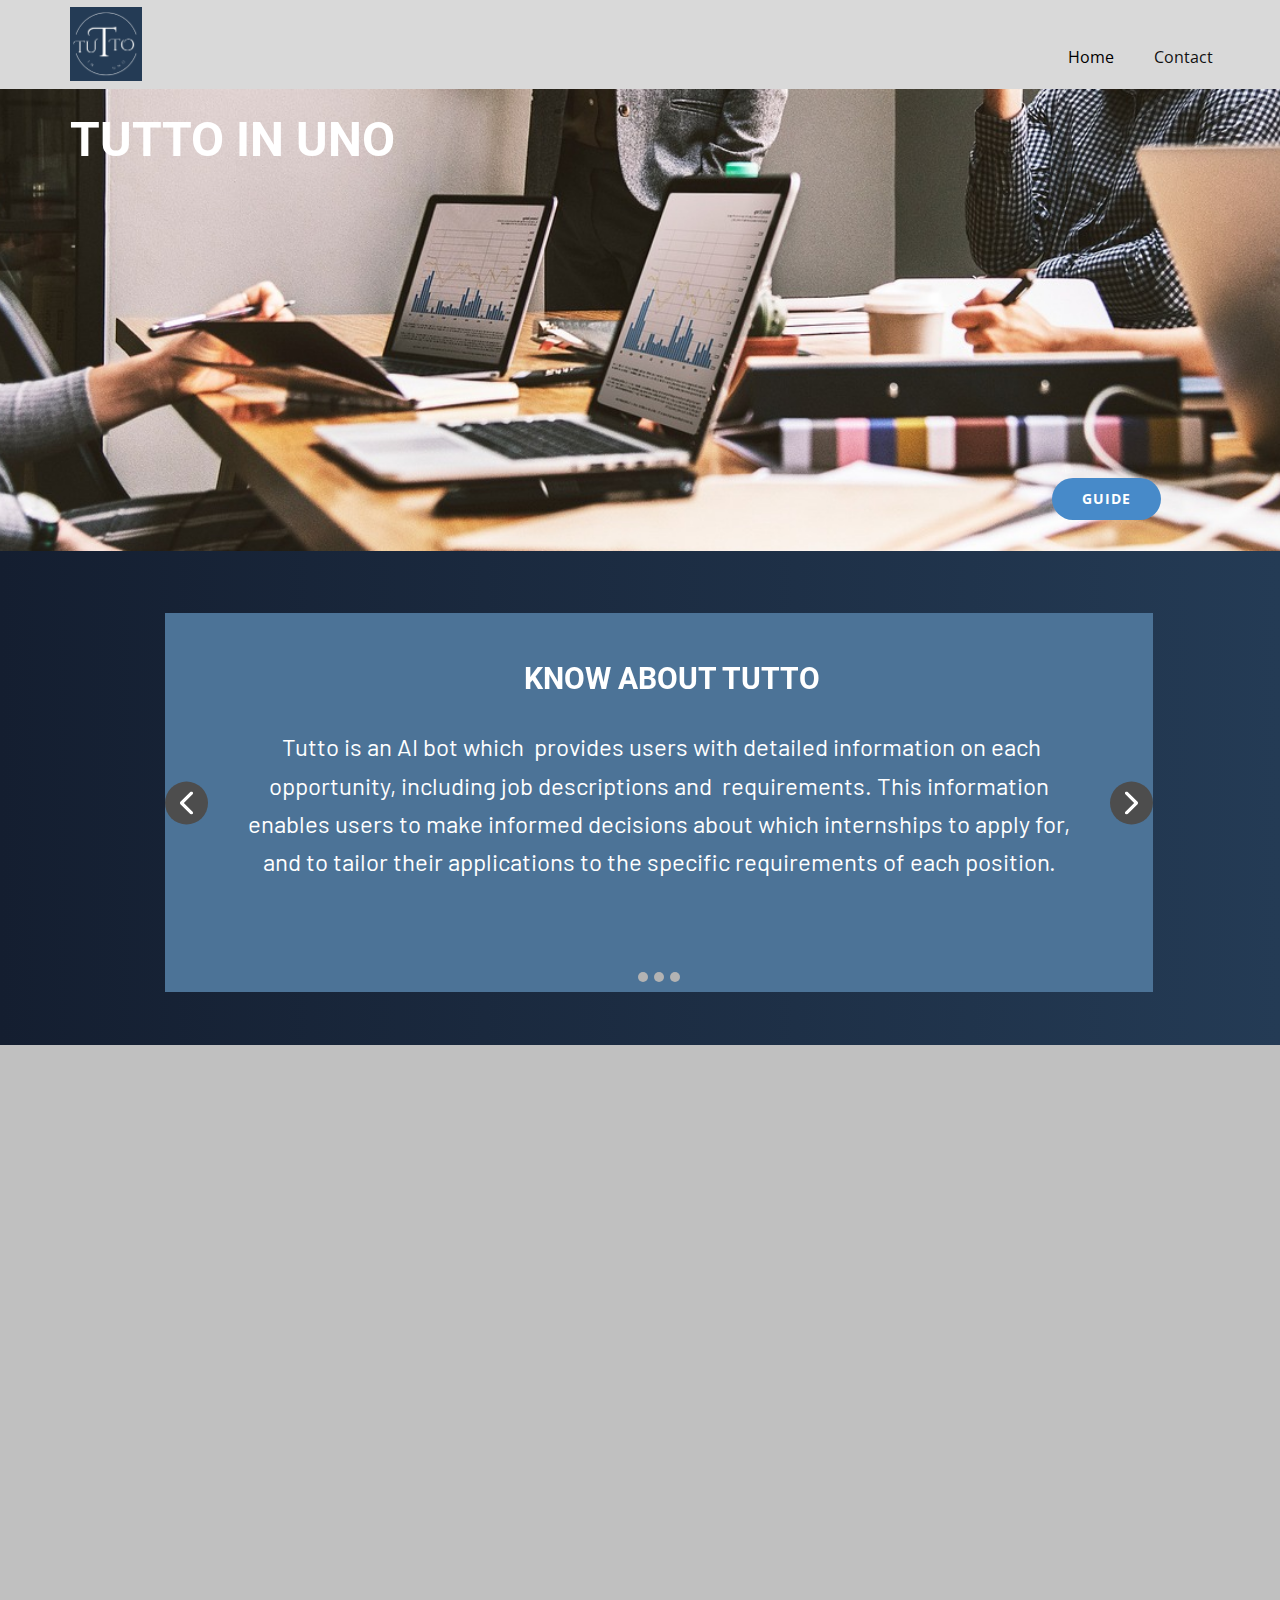
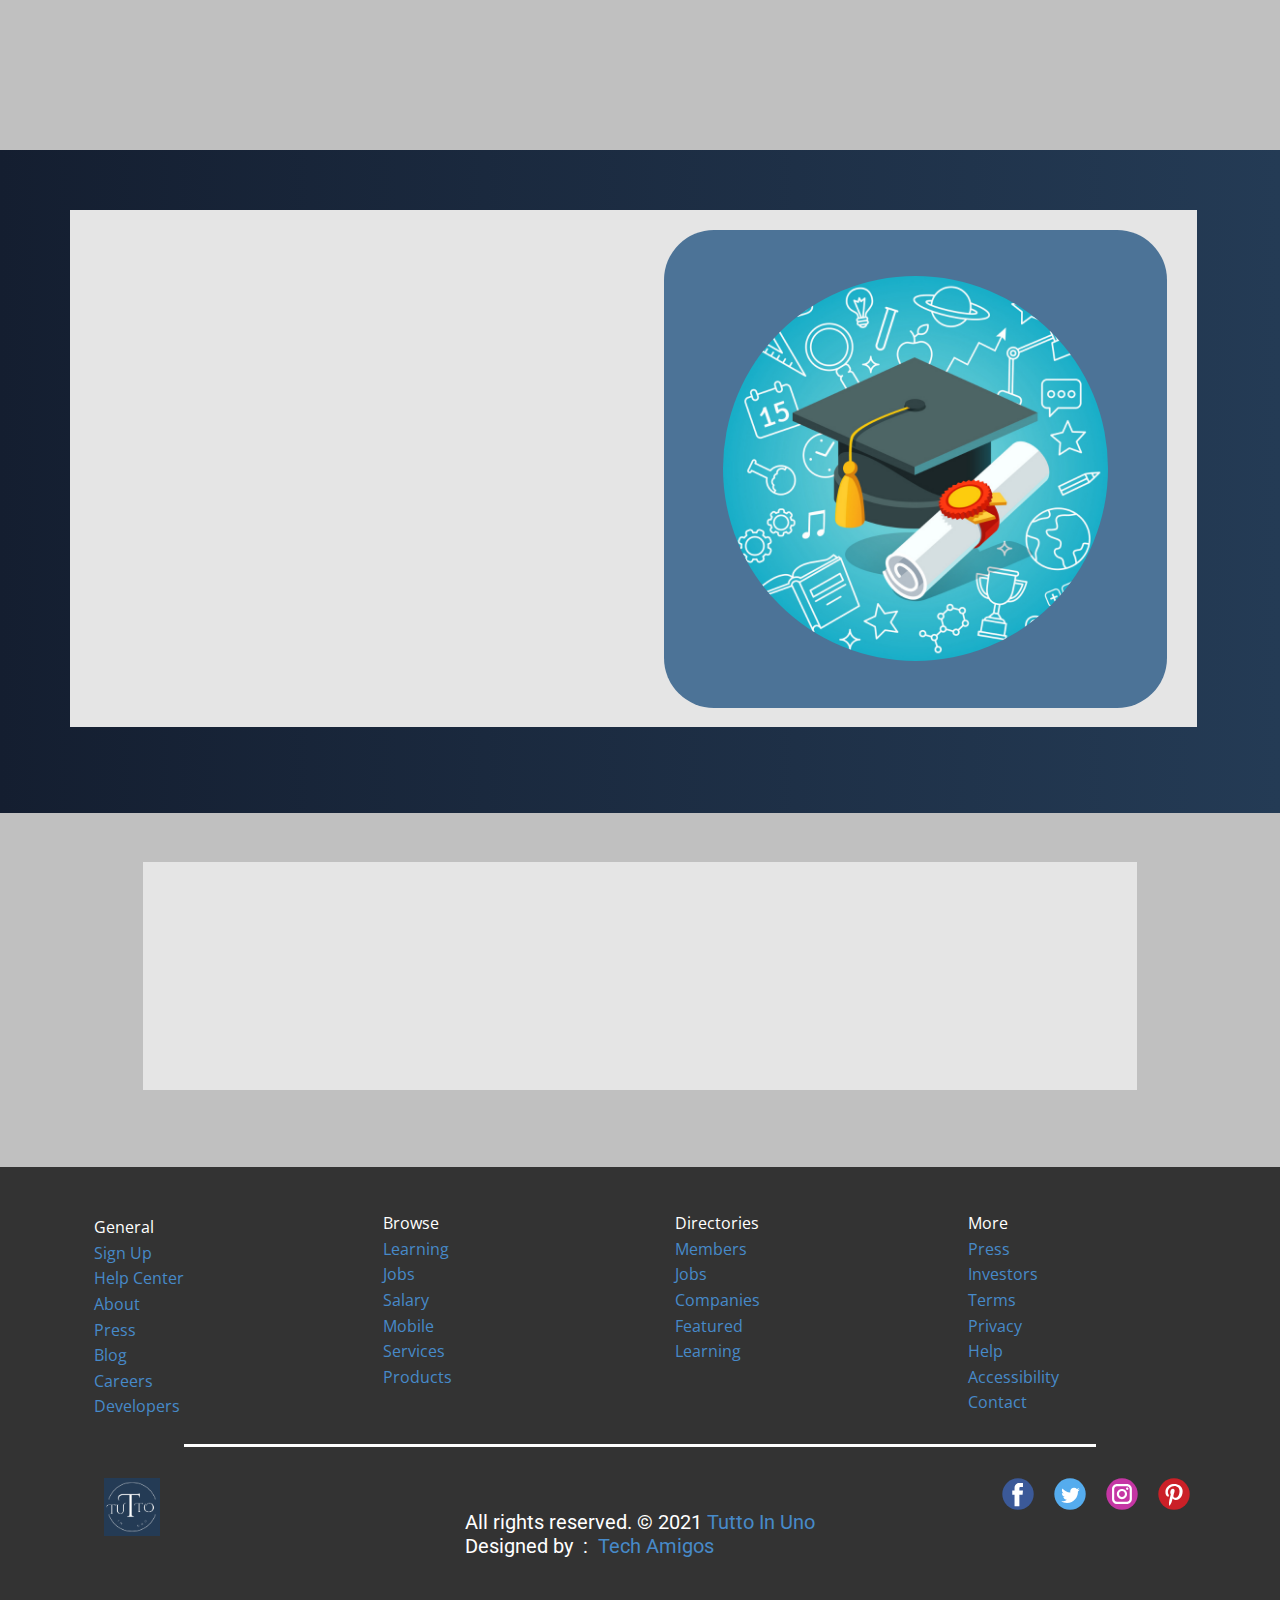
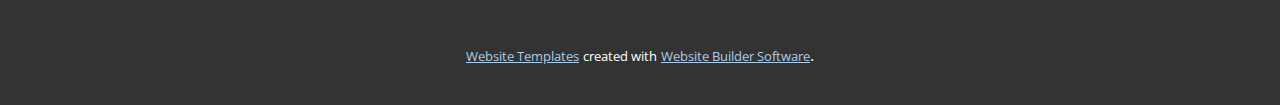
<file: index.html>
<!DOCTYPE html>
<html style="font-size: 16px;" lang="en"><head>
    <meta name="viewport" content="width=device-width, initial-scale=1.0">
    <meta charset="utf-8">
    <meta name="keywords" content="TUTTO IN UNO​, KNOW ABOUT TUTTO​, STREAM&nbsp; LINE&nbsp; YOUR EDUCATION&nbsp;&nbsp;&nbsp;&nbsp;AND CARRER&nbsp; &nbsp;SEARCH​&nbsp; HERE!!!&nbsp;​, ABOU​T">
    <meta name="description" content="">
    <title>Home</title>
    <link rel="stylesheet" href="nicepage.css" media="screen">
<link rel="stylesheet" href="Home.css" media="screen">
    <script class="u-script" type="text/javascript" src="jquery.js" defer=""></script>
    <script class="u-script" type="text/javascript" src="nicepage.js" defer=""></script>
    <meta name="generator" content="Nicepage 5.5.0, nicepage.com">
    <link id="u-theme-google-font" rel="stylesheet" href="https://fonts.googleapis.com/css?family=Roboto:100,100i,300,300i,400,400i,500,500i,700,700i,900,900i|Open+Sans:300,300i,400,400i,500,500i,600,600i,700,700i,800,800i">
    <link id="u-page-google-font" rel="stylesheet" href="https://fonts.googleapis.com/css?family=Ubuntu:300,300i,400,400i,500,500i,700,700i|Merriweather:300,300i,400,400i,700,700i,900,900i|Barlow:100,100i,200,200i,300,300i,400,400i,500,500i,600,600i,700,700i,800,800i,900,900i|ABeeZee:400,400i">
    
    
    
    
    
    
    <script type="application/ld+json">{
		"@context": "http://schema.org",
		"@type": "Organization",
		"name": "",
		"logo": "images/glow1.png",
		"sameAs": []
}</script>
    <meta name="theme-color" content="#478ac9">
    <meta property="og:title" content="Home">
    <meta property="og:type" content="website">
  <meta data-intl-tel-input-cdn-path="intlTelInput/"></head>
  <body data-home-page="Home.html" data-home-page-title="Home" class="u-body u-white u-xl-mode" data-lang="en"><header class="u-clearfix u-grey-15 u-header u-header" id="sec-92c2"><div class="u-clearfix u-sheet u-sheet-1">
        <a href="https://nicepage.com" class="u-image u-logo u-image-1" data-image-width="291" data-image-height="299">
          <img src="images/glow1.png" class="u-logo-image u-logo-image-1">
        </a>
        <nav class="u-menu u-menu-one-level u-offcanvas u-menu-1">
          <div class="menu-collapse">
            <a class="u-button-style u-custom-text-active-color u-custom-text-hover-color u-nav-link" href="#">
              <svg class="u-svg-link" viewBox="0 0 24 24"><use xmlns:xlink="http://www.w3.org/1999/xlink" xlink:href="#svg-315e"></use></svg>
              <svg class="u-svg-content" version="1.1" id="svg-315e" viewBox="0 0 16 16" x="0px" y="0px" xmlns:xlink="http://www.w3.org/1999/xlink" xmlns="http://www.w3.org/2000/svg"><g><rect y="1" width="16" height="2"></rect><rect y="7" width="16" height="2"></rect><rect y="13" width="16" height="2"></rect>
</g></svg>
            </a>
          </div>
          <div class="u-custom-menu u-nav-container">
            <ul class="u-nav u-unstyled"><li class="u-nav-item"><a class="u-button-style u-nav-link u-text-active-black u-text-hover-white" href="Home.html">Home</a>
</li><li class="u-nav-item"><a class="u-button-style u-nav-link u-text-active-black u-text-hover-white" href="Contact.html">Contact</a>
</li></ul>
          </div>
          <div class="u-custom-menu u-nav-container-collapse">
            <div class="u-black u-container-style u-inner-container-layout u-opacity u-opacity-95 u-sidenav">
              <div class="u-inner-container-layout u-sidenav-overflow">
                <div class="u-menu-close"></div>
                <ul class="u-align-center u-nav u-popupmenu-items u-unstyled u-nav-2"><li class="u-nav-item"><a class="u-button-style u-nav-link" href="Home.html">Home</a>
</li><li class="u-nav-item"><a class="u-button-style u-nav-link" href="Contact.html">Contact</a>
</li></ul>
              </div>
            </div>
            <div class="u-black u-menu-overlay u-opacity u-opacity-70"></div>
          </div>
        </nav>
      </div></header>
    <section class="skrollable u-clearfix u-image u-parallax u-section-1" id="sec-796b" data-image-width="1280" data-image-height="771">
      <div class="u-clearfix u-sheet u-sheet-1">
        <h2 class="u-text u-text-body-alt-color u-text-1" data-animation-name="bounceIn" data-animation-duration="1000" data-animation-direction="">TUTTO IN UNO </h2>
        <a href="https://nicepage.cc" class="u-border-none u-btn u-btn-round u-button-style u-hover-black u-radius-50 u-btn-1">GUIDE</a>
      </div>
    </section>
    <section class="u-align-center u-clearfix u-gradient u-section-2" id="sec-773c">
      <div class="u-clearfix u-sheet u-sheet-1">
        <div id="carousel-5989" data-interval="5000" data-u-ride="carousel" class="u-carousel u-slider u-slider-1">
          <ol class="u-absolute-hcenter u-carousel-indicators u-carousel-indicators-1">
            <li data-u-target="#carousel-5989" class="u-active u-grey-30 u-shape-circle" data-u-slide-to="0" style="width: 10px; height: 10px;"></li>
            <li data-u-target="#carousel-5989" class="u-grey-30 u-shape-circle" data-u-slide-to="1" style="width: 10px; height: 10px;"></li>
            <li data-u-target="#carousel-5989" class="u-grey-30 u-shape-circle" data-u-slide-to="2" style="width: 10px; height: 10px;"></li>
          </ol>
          <div class="u-carousel-inner" role="listbox">
            <div class="u-active u-align-center u-carousel-item u-container-style u-palette-1-dark-1 u-slide u-carousel-item-1">
              <div class="u-container-layout u-container-layout-1">
                <h2 class="u-subtitle u-text u-text-1" data-animation-name="customAnimationIn" data-animation-duration="1000">KNOW ABOUT TUTTO​&nbsp;</h2>
                <p class="u-custom-font u-hover-feature u-large-text u-text u-text-variant u-text-2">&nbsp;Tutto is an AI bot which&nbsp; provides users with detailed information on each opportunity, including job descriptions and&nbsp; requirements. This information enables users to make informed decisions about which internships to apply for, and to tailor their applications to the specific requirements of each position.<br>
                </p>
              </div>
            </div>
            <div class="u-carousel-item u-container-style u-palette-1-base u-slide u-carousel-item-2">
              <div class="u-container-layout u-container-layout-2">
                <p class="u-align-center u-hover-feature u-large-text u-text u-text-default u-text-variant u-text-3">One of the key advantages of Tutto&nbsp; is its user-friendly interface, which allows users to easily search for and apply to internships that match their skills and interests. The platform offers a range of filters and sorting options to help users narrow down their search results and find the most relevant opportunities. Once users have identified an internship they are interested in, they can apply directly through the platform, making the application process quick and convenient. <br>
                </p>
              </div>
              <style data-mode="XL" data-visited="true">.u-block-null-30 {
  padding-top: 30px;
  padding-bottom: 30px;
  padding-left: 50px;
  padding-right: 50px;
}
.u-block-null-31 {
  transition-duration: 0.5s;
  transform: scale(1.1) translateX(0px) translateY(0px);
  box-shadow: 0px 0px 0px rgba(0,0,0,0);
  text-shadow: 0px 0px 0px rgba(0,0,0,0);
  margin-top: 0;
  margin-bottom: 0;
  margin-left: 0;
  margin-right: 0;
}</style>
              <style data-mode="LG">@media (max-width: 1199px) {
  .u-block-null-30 {
    padding-top: 30px;
    padding-bottom: 30px;
    padding-left: 50px;
    padding-right: 50px;
  }
  .u-block-null-31 {
    box-shadow: 0px 0px 0px rgba(0,0,0,0);
    text-shadow: 0px 0px 0px rgba(0,0,0,0);
    transition-duration: 0.5s;
    transform: scale(1.1) translateX(0px) translateY(0px);
    margin-top: 0;
    margin-bottom: 0;
    margin-left: 0;
    margin-right: 0;
  }
}</style>
              <style data-mode="MD">@media (max-width: 991px) {
  .u-block-null-30 {
    padding-top: 30px;
    padding-bottom: 30px;
    padding-left: 30px;
    padding-right: 30px;
  }
  .u-block-null-31 {
    box-shadow: 0px 0px 0px rgba(0,0,0,0);
    text-shadow: 0px 0px 0px rgba(0,0,0,0);
    transition-duration: 0.5s;
    transform: scale(1.1) translateX(0px) translateY(0px);
    margin-top: 0;
    margin-bottom: 0;
    margin-left: 0;
    margin-right: 0;
  }
}</style>
              <style data-mode="SM">@media (max-width: 767px) {
  .u-block-null-30 {
    padding-top: 30px;
    padding-bottom: 30px;
    padding-left: 10px;
    padding-right: 10px;
  }
  .u-block-null-31 {
    box-shadow: 0px 0px 0px rgba(0,0,0,0);
    text-shadow: 0px 0px 0px rgba(0,0,0,0);
    transition-duration: 0.5s;
    transform: scale(1.1) translateX(0px) translateY(0px);
    margin-top: 0;
    margin-bottom: 0;
    margin-left: 0;
    margin-right: 0;
  }
}</style>
              <style data-mode="XS">@media (max-width: 575px) {
  .u-block-null-30 {
    padding-top: 30px;
    padding-bottom: 30px;
    padding-left: 10px;
    padding-right: 10px;
  }
  .u-block-null-31 {
    box-shadow: 0px 0px 0px rgba(0,0,0,0);
    text-shadow: 0px 0px 0px rgba(0,0,0,0);
    transition-duration: 0.5s;
    transform: scale(1.1) translateX(0px) translateY(0px);
    margin-top: 0;
    margin-bottom: 0;
    margin-left: 0;
    margin-right: 0;
  }
}</style>
            </div>
            <div class="u-carousel-item u-container-style u-palette-1-base u-slide u-carousel-item-3">
              <div class="u-container-layout u-container-layout-3">
                <p class="u-align-center u-hover-feature u-large-text u-text u-text-default u-text-variant u-text-4">Overall, Tutto is an excellent resource for anyone looking to jumpstart their career through an internship. With its comprehensive database, detailed information, and user-friendly interface, Tutto makes it easy for users to find and apply to the internships that are best suited to their needs and goals.</p>
              </div>
            </div>
          </div>
          <a class="u-absolute-vcenter u-carousel-control u-carousel-control-prev u-grey-70 u-icon-circle u-spacing-10 u-carousel-control-1" href="#carousel-5989" role="button" data-u-slide="prev">
            <span aria-hidden="true">
              <svg viewBox="0 0 451.847 451.847"><path d="M97.141,225.92c0-8.095,3.091-16.192,9.259-22.366L300.689,9.27c12.359-12.359,32.397-12.359,44.751,0
c12.354,12.354,12.354,32.388,0,44.748L173.525,225.92l171.903,171.909c12.354,12.354,12.354,32.391,0,44.744
c-12.354,12.365-32.386,12.365-44.745,0l-194.29-194.281C100.226,242.115,97.141,234.018,97.141,225.92z"></path></svg>
            </span>
            <span class="sr-only">
              <svg viewBox="0 0 451.847 451.847"><path d="M97.141,225.92c0-8.095,3.091-16.192,9.259-22.366L300.689,9.27c12.359-12.359,32.397-12.359,44.751,0
c12.354,12.354,12.354,32.388,0,44.748L173.525,225.92l171.903,171.909c12.354,12.354,12.354,32.391,0,44.744
c-12.354,12.365-32.386,12.365-44.745,0l-194.29-194.281C100.226,242.115,97.141,234.018,97.141,225.92z"></path></svg>
            </span>
          </a>
          <a class="u-absolute-vcenter u-carousel-control u-carousel-control-next u-grey-70 u-icon-circle u-spacing-10 u-carousel-control-2" href="#carousel-5989" role="button" data-u-slide="next">
            <span aria-hidden="true">
              <svg viewBox="0 0 451.846 451.847"><path d="M345.441,248.292L151.154,442.573c-12.359,12.365-32.397,12.365-44.75,0c-12.354-12.354-12.354-32.391,0-44.744
L278.318,225.92L106.409,54.017c-12.354-12.359-12.354-32.394,0-44.748c12.354-12.359,32.391-12.359,44.75,0l194.287,194.284
c6.177,6.18,9.262,14.271,9.262,22.366C354.708,234.018,351.617,242.115,345.441,248.292z"></path></svg>
            </span>
            <span class="sr-only">
              <svg viewBox="0 0 451.846 451.847"><path d="M345.441,248.292L151.154,442.573c-12.359,12.365-32.397,12.365-44.75,0c-12.354-12.354-12.354-32.391,0-44.744
L278.318,225.92L106.409,54.017c-12.354-12.359-12.354-32.394,0-44.748c12.354-12.359,32.391-12.359,44.75,0l194.287,194.284
c6.177,6.18,9.262,14.271,9.262,22.366C354.708,234.018,351.617,242.115,345.441,248.292z"></path></svg>
            </span>
          </a>
        </div>
      </div>
      <style data-mode="XXL">@media (max-width: 0px) {
   .u-section-2 {
    background-image: none;
  }
  .u-section-2 .u-sheet-1 {
    min-height: 579px;
  }
  .u-section-2 .u-slider-1 {
    min-height: 480px;
    width: 763px;
    margin-top: 50px;
    margin-bottom: 50px;
    margin-left: auto;
    margin-right: auto;
  }
  .u-section-2 .u-carousel-indicators-1 {
    position: absolute;
    bottom: 10px;
    width: auto;
    height: auto;
  }
  .u-section-2 .u-container-layout-1 {
    padding-top: 30px;
    padding-bottom: 30px;
    padding-left: 80px;
    padding-right: 80px;
  }
  .u-block-d077-18 {
    width: 83px;
    height: 83px;
    background-image: url("[data-uri]");
    background-position: 50% 50%;
    margin-top: 0;
    margin-bottom: 0;
    margin-left: auto;
    margin-right: auto;
  }
  .u-section-2 .u-text-2 {
    margin-top: 20px;
    margin-left: 0;
    margin-right: 0;
    margin-bottom: 0;
    font-size: 1.25rem;
  }
  .u-block-d077-16 {
    font-weight: 700;
    margin-top: 35px;
    margin-left: auto;
    margin-right: auto;
    margin-bottom: 0;
  }
  .u-block-d077-17 {
    font-size: 1rem;
    font-weight: 400;
    margin-top: 15px;
    margin-left: auto;
    margin-right: auto;
    margin-bottom: 0;
  }
  .u-block-d077-20 {
    padding-top: 30px;
    padding-bottom: 30px;
    padding-left: 80px;
    padding-right: 80px;
  }
  .u-block-d077-21 {
    width: 83px;
    height: 83px;
    background-image: url("[data-uri]");
    background-position: 50% 50%;
    margin-top: 0;
    margin-bottom: 0;
    margin-left: auto;
    margin-right: auto;
  }
  .u-block-d077-22 {
    margin-top: 20px;
    margin-left: 0;
    margin-right: 0;
    margin-bottom: 0;
    font-size: 1.25rem;
  }
  .u-block-d077-23 {
    font-weight: 700;
    margin-top: 35px;
    margin-left: auto;
    margin-right: auto;
    margin-bottom: 0;
  }
  .u-block-d077-24 {
    font-size: 1rem;
    font-weight: 400;
    margin-top: 15px;
    margin-left: auto;
    margin-right: auto;
    margin-bottom: 0;
  }
  .u-section-2 .u-carousel-control-1 {
    width: 43px;
    height: 43px;
    background-image: none;
  }
  .u-section-2 .u-carousel-control-2 {
    width: 43px;
    height: 43px;
    background-image: none;
    left: auto;
    position: absolute;
    right: 0;
  }
}</style>
      
      
      
      
      
    </section>
    <section class="u-align-center u-clearfix u-container-align-center u-grey-25 u-section-3" id="carousel_6046">
      <div class="u-clearfix u-sheet u-sheet-1">
        <div class="u-clearfix u-expanded-width u-layout-custom-sm u-layout-custom-xs u-layout-wrap u-layout-wrap-1">
          <div class="u-gutter-0 u-layout">
            <div class="u-layout-row">
              <div class="u-container-style u-image u-layout-cell u-shading u-size-20-lg u-size-20-md u-size-20-xl u-size-30-sm u-size-60-xs u-image-1" data-image-width="493" data-image-height="349" data-animation-name="customAnimationIn" data-animation-duration="1000">
                <div class="u-container-layout u-container-layout-1">
                  <h5 class="u-align-left u-custom-font u-text u-text-1">courses</h5>
                  <div class="u-list u-list-1">
                    <div class="u-repeater u-repeater-1">
                      <div class="u-container-style u-list-item u-repeater-item u-shape-rectangle">
                        <div class="u-container-layout u-similar-container u-valign-top u-container-layout-2">
                          <p class="u-custom-font u-font-ubuntu u-hover-feature u-small-text u-text u-text-default u-text-variant u-text-2" data-animation-name="customAnimationIn" data-animation-duration="1000">Online courses can be taken at any time, from anywhere, allowing students to fit their studies around their existing commitments. This makes online courses particularly appealing to working professionals who want to gain new skills or advance their careers while continuing to work.</p>
                        </div>
                      </div>
                    </div>
                  </div>
                </div>
              </div>
              <div class="u-container-style u-image u-layout-cell u-shading u-size-20-lg u-size-20-md u-size-20-xl u-size-30-sm u-size-60-xs u-image-2" data-image-width="1553" data-image-height="1000" data-animation-name="customAnimationIn" data-animation-duration="1000">
                <div class="u-container-layout u-valign-top u-container-layout-3">
                  <h5 class="u-align-left u-text u-text-default u-text-3">internships</h5>
                  <div class="u-list u-list-2">
                    <div class="u-repeater u-repeater-2">
                      <div class="u-container-style u-list-item u-repeater-item u-shape-rectangle">
                        <div class="u-container-layout u-similar-container u-container-layout-4">
                          <p class="u-align-left u-custom-font u-font-ubuntu u-hover-feature u-small-text u-text u-text-default u-text-variant u-text-4" data-animation-name="customAnimationIn" data-animation-duration="1000" data-animation-direction="" data-animation-out="0">Internships are often taken by college or university students or recent graduates who are looking to gain work experience in their chosen field. However, internships can also be taken by individuals who are looking to make a career change or by professionals who are seeking to update their skills.</p>
                        </div>
                      </div>
                    </div>
                  </div>
                </div>
              </div>
              <div class="u-container-style u-image u-layout-cell u-shading u-size-20-lg u-size-20-md u-size-20-xl u-size-60-sm u-size-60-xs u-image-3" data-image-width="493" data-image-height="349" data-animation-name="customAnimationIn" data-animation-duration="1000">
                <div class="u-container-layout u-valign-top u-container-layout-5">
                  <h5 class="u-align-left u-text u-text-default u-text-5"> scholarships</h5>
                  <div class="u-list u-list-3">
                    <div class="u-repeater u-repeater-3">
                      <div class="u-container-style u-list-item u-repeater-item u-shape-rectangle">
                        <div class="u-container-layout u-similar-container u-valign-top u-container-layout-6">
                          <p class="u-custom-font u-font-ubuntu u-hover-feature u-small-text u-text u-text-default u-text-variant u-text-6" data-animation-name="customAnimationIn" data-animation-duration="1000">Scholarships can be a powerful tool in empowering individuals to achieve their academic and career aspirations. By removing the financial barrier and providing opportunities for growth and development, scholarships can help to create a more inclusive and equitable society, where individuals from all backgrounds have the opportunity to succeed. </p>
                        </div>
                      </div>
                    </div>
                  </div>
                </div>
              </div>
            </div>
          </div>
        </div>
      </div>
      
      
      
    </section>
    <section class="u-align-center u-clearfix u-gradient u-lightbox u-section-4" id="carousel_5446">
      <div class="u-clearfix u-sheet u-sheet-1">
        <div class="u-clearfix u-gutter-0 u-layout-wrap u-layout-wrap-1">
          <div class="u-layout" style="">
            <div class="u-layout-row" style="">
              <div class="u-align-left u-container-style u-grey-10 u-layout-cell u-right-cell u-size-30 u-size-xs-60 u-layout-cell-1">
                <div class="u-container-layout u-container-layout-1">
                  <h1 class="u-align-center u-custom-font u-font-ubuntu u-text u-text-1" data-animation-name="customAnimationIn" data-animation-duration="750">STREAM&nbsp; LINE&nbsp; YOUR EDUCATION&nbsp;&nbsp;&nbsp;&nbsp;<br>AND CARRER&nbsp; &nbsp;<br>SEARCH​&nbsp; HERE!!!&nbsp; 
                  </h1>
                  <a href="https://nicepage.cloud" class="u-active-palette-1-base u-align-left u-border-2 u-border-grey-75 u-btn u-button-style u-custom-font u-font-merriweather u-hover-black u-hover-feature u-palette-1-dark-1 u-radius-50 u-text-active-white u-text-hover-white u-btn-1" data-animation-name="customAnimationIn" data-animation-duration="1000" data-animation-delay="0" data-animation-direction="">FIRE UP!!!</a>
                </div>
              </div>
              <div class="u-align-center u-container-align-center-lg u-container-align-center-xl u-container-style u-grey-10 u-layout-cell u-left-cell u-size-30 u-size-xs-60 u-layout-cell-2" src="">
                <div class="u-container-layout u-valign-middle u-container-layout-2" src="">
                  <div class="u-container-style u-expanded-width u-group u-palette-1-dark-1 u-radius-50 u-shape-round u-group-1">
                    <div class="u-container-layout u-valign-middle-lg u-valign-middle-xl u-container-layout-3">
                      <div class="u-image u-image-circle u-image-1" alt="" data-image-width="800" data-image-height="796"></div>
                    </div>
                  </div>
                </div>
              </div>
            </div>
          </div>
        </div>
      </div>
      
    </section>
    <section class="u-align-center u-clearfix u-grey-25 u-section-5" id="sec-6866">
      <div class="u-clearfix u-sheet u-valign-middle-xs u-sheet-1">
        <div class="u-align-center u-container-style u-expanded-width-xs u-grey-10 u-group u-group-1">
          <div class="u-container-layout">
            <h1 class="u-text u-text-black u-text-default u-text-1" data-animation-name="customAnimationIn" data-animation-duration="1000">ABOU​T&nbsp;</h1>
            <p class="u-large-text u-text u-text-variant u-text-2" data-animation-name="customAnimationIn" data-animation-duration="1000">Tutto in uno is a comprehensive and user-friendly job search engine that caters specifically to the needs of those seeking internships. With its extensive database of internship opportunities across a range of industries and job functions, Tutto in uno is an invaluable tool for students and recent graduates looking to gain valuable work experience and build their professional networks.</p>
          </div>
        </div>
      </div>
    </section>
    
    
    <footer class="u-align-center-sm u-align-center-xs u-clearfix u-footer u-grey-80" id="sec-b2e8"><div class="u-clearfix u-sheet u-sheet-1">
        <div class="u-clearfix u-expanded-width u-gutter-30 u-layout-wrap u-layout-wrap-1">
          <div class="u-gutter-0 u-layout">
            <div class="u-layout-row">
              <div class="u-align-center-sm u-align-center-xs u-align-left-lg u-align-left-md u-align-left-xl u-container-style u-layout-cell u-left-cell u-size-15 u-size-30-md u-layout-cell-1">
                <div class="u-container-layout u-valign-top u-container-layout-1"><!--position-->
                  <div data-position="" class="u-position"><!--block-->
                    <div class="u-block">
                      <div class="u-block-container u-clearfix"><!--block_header-->
                        <h5 class="u-block-header u-text"><!--block_header_content--><!--/block_header_content--></h5><!--/block_header--><!--block_content-->
                        <div class="u-block-content u-spacing-4 u-text u-text-white"><!--block_content_content-->General<br>
                          <a class="font-bold font-sans leading-[1.25] text-[14px] text-black-a60 u-active-none u-border-none u-btn u-button-style u-hover-none u-none u-text-palette-1-base visited:hover:text-blue-70 visited:text-black-a60 u-btn-1" href="https://www.linkedin.com/signup/cold-join?trk=guest_homepage-basic_directory">Sign Up</a>
                          <br>
                          <a class="font-bold font-sans leading-[1.25] text-[14px] text-black-a60 u-active-none u-border-none u-btn u-button-style u-hover-none u-none u-text-palette-1-base visited:hover:text-blue-70 visited:text-black-a60 u-btn-2" href="https://www.linkedin.com/help/linkedin?lang=en&amp;trk=homepage-basic_directory_helpCenterUrl">Help Center</a>
                          <br>
                          <a class="font-bold font-sans leading-[1.25] text-[14px] text-black-a60 u-active-none u-border-none u-btn u-button-style u-hover-none u-none u-text-palette-1-base visited:hover:text-blue-70 visited:text-black-a60 u-btn-3" href="https://about.linkedin.com/?trk=homepage-basic_directory_aboutUrl">About</a>
                          <br>
                          <a class="font-bold font-sans leading-[1.25] text-[14px] text-black-a60 u-active-none u-border-none u-btn u-button-style u-hover-none u-none u-text-palette-1-base visited:hover:text-blue-70 visited:text-black-a60 u-btn-4" href="https://press.linkedin.com/?trk=homepage-basic_directory_pressMicrositeUrl">Press</a>
                          <br>
                          <a class="font-bold font-sans leading-[1.25] text-[14px] text-black-a60 u-active-none u-border-none u-btn u-button-style u-hover-none u-none u-text-palette-1-base visited:hover:text-blue-70 visited:text-black-a60 u-btn-5" href="https://blog.linkedin.com/?trk=homepage-basic_directory_blogMicrositeUrl">Blog</a>
                          <br>
                          <a class="font-bold font-sans leading-[1.25] text-[14px] text-black-a60 u-active-none u-border-none u-btn u-button-style u-hover-none u-none u-text-palette-1-base visited:hover:text-blue-70 visited:text-black-a60 u-btn-6" href="https://www.linkedin.com/company/linkedin/jobs?trk=homepage-basic_directory_careersUrl">Careers</a>
                          <br>
                          <a class="font-bold font-sans leading-[1.25] text-[14px] text-black-a60 u-active-none u-border-none u-btn u-button-style u-hover-none u-none u-text-palette-1-base visited:hover:text-blue-70 visited:text-black-a60 u-btn-7" href="https://developer.linkedin.com/?trk=homepage-basic_directory_developerMicrositeUrl">Developers</a><!--/block_content_content-->
                        </div><!--/block_content-->
                      </div>
                    </div><!--/block-->
                  </div><!--/position-->
                </div>
              </div>
              <div class="u-align-center-sm u-align-center-xs u-align-left-lg u-align-left-md u-align-left-xl u-container-style u-layout-cell u-size-15 u-size-30-md u-layout-cell-2">
                <div class="u-container-layout u-valign-top u-container-layout-2"><!--position-->
                  <div data-position="" class="u-position"><!--block-->
                    <div class="u-block">
                      <div class="u-block-container u-clearfix"><!--block_header-->
                        <h5 class="u-block-header u-text"><!--block_header_content--><!--/block_header_content--></h5><!--/block_header--><!--block_content-->
                        <div class="u-block-content u-text"><!--block_content_content-->Browse<br>
                          <a class="font-bold font-sans leading-[1.25] text-[14px] text-black-a60 u-active-none u-border-none u-btn u-button-style u-hover-none u-none u-text-palette-1-base visited:hover:text-blue-70 visited:text-black-a60 u-btn-8" href="https://in.linkedin.com/learning/?trk=homepage-basic_directory_learningHomeUrl">Learning</a>
                          <br>
                          <a class="font-bold font-sans leading-[1.25] text-[14px] text-black-a60 u-active-none u-border-none u-btn u-button-style u-hover-none u-none u-text-palette-1-base visited:hover:text-blue-70 visited:text-black-a60 u-btn-9" href="https://in.linkedin.com/jobs?trk=homepage-basic_directory_jobsHomeUrl">Jobs</a>
                          <br>
                          <a class="font-bold font-sans leading-[1.25] text-[14px] text-black-a60 u-active-none u-border-none u-btn u-button-style u-hover-none u-none u-text-palette-1-base visited:hover:text-blue-70 visited:text-black-a60 u-btn-10" href="https://in.linkedin.com/salary/?trk=homepage-basic_directory_salaryHomeUrl">Salary</a>
                          <br>
                          <a class="font-bold font-sans leading-[1.25] text-[14px] text-black-a60 u-active-none u-border-none u-btn u-button-style u-hover-none u-none u-text-palette-1-base visited:hover:text-blue-70 visited:text-black-a60 u-btn-11" href="https://mobile.linkedin.com/?trk=homepage-basic_directory_mobileMicrositeUrl">Mobile</a>
                          <br>
                          <a class="font-bold font-sans leading-[1.25] text-[14px] text-black-a60 u-active-none u-border-none u-btn u-button-style u-hover-none u-none u-text-palette-1-base visited:hover:text-blue-70 visited:text-black-a60 u-btn-12" href="https://www.linkedin.com/services?trk=homepage-basic_directory_servicesHomeUrl">Services</a>
                          <br>
                          <a class="font-bold font-sans leading-[1.25] text-[14px] text-black-a60 u-active-none u-border-none u-btn u-button-style u-hover-none u-none u-text-palette-1-base visited:hover:text-blue-70 visited:text-black-a60 u-btn-13" href="https://www.linkedin.com/products?trk=homepage-basic_directory_productsHomeUrl">Products</a><!--/block_content_content-->
                        </div><!--/block_content-->
                      </div>
                    </div><!--/block-->
                  </div><!--/position-->
                </div>
              </div>
              <div class="u-align-center-sm u-align-center-xs u-align-left-lg u-align-left-md u-align-left-xl u-container-style u-layout-cell u-size-15 u-size-30-md u-layout-cell-3">
                <div class="u-container-layout u-valign-top u-container-layout-3"><!--position-->
                  <div data-position="" class="u-position"><!--block-->
                    <div class="u-block">
                      <div class="u-block-container u-clearfix"><!--block_header-->
                        <h5 class="u-block-header u-text"><!--block_header_content--><!--/block_header_content--></h5><!--/block_header--><!--block_content-->
                        <div class="u-block-content u-text"><!--block_content_content-->Directories<br>
                          <a class="font-bold font-sans leading-[1.25] text-[14px] text-black-a60 u-active-none u-border-none u-btn u-button-style u-hover-none u-none u-text-palette-1-base visited:hover:text-blue-70 visited:text-black-a60 u-btn-14" href="https://in.linkedin.com/directory/people?trk=homepage-basic_directory_peopleDirectoryUrl">Members</a>
                          <br>
                          <a class="font-bold font-sans leading-[1.25] text-[14px] text-black-a60 u-active-none u-border-none u-btn u-button-style u-hover-none u-none u-text-palette-1-base visited:hover:text-blue-70 visited:text-black-a60 u-btn-15" href="https://in.linkedin.com/directory/jobs?trk=homepage-basic_directory_jobSearchDirectoryUrl">Jobs</a>
                          <br>
                          <a class="font-bold font-sans leading-[1.25] text-[14px] text-black-a60 u-active-none u-border-none u-btn u-button-style u-hover-none u-none u-text-palette-1-base visited:hover:text-blue-70 visited:text-black-a60 u-btn-16" href="https://in.linkedin.com/directory/companies?trk=homepage-basic_directory_companyDirectoryUrl">Companies</a>
                          <br>
                          <a class="font-bold font-sans leading-[1.25] text-[14px] text-black-a60 u-active-none u-border-none u-btn u-button-style u-hover-none u-none u-text-palette-1-base visited:hover:text-blue-70 visited:text-black-a60 u-btn-17" href="https://in.linkedin.com/directory/featured?trk=homepage-basic_directory_featuredDirectoryUrl">Featured</a>
                          <br>
                          <a class="font-bold font-sans leading-[1.25] text-[14px] text-black-a60 u-active-none u-border-none u-btn u-button-style u-hover-none u-none u-text-palette-1-base visited:hover:text-blue-70 visited:text-black-a60 u-btn-18" href="https://www.linkedin.com/directory/learning?trk=homepage-basic_directory_learningDirectoryUrl">Learning</a><!--/block_content_content-->
                        </div><!--/block_content-->
                      </div>
                    </div><!--/block-->
                  </div><!--/position-->
                </div>
              </div>
              <div class="u-align-center-sm u-align-center-xs u-align-left-lg u-align-left-md u-align-left-xl u-container-style u-layout-cell u-right-cell u-size-15 u-size-30-md u-layout-cell-4">
                <div class="u-container-layout u-valign-top u-container-layout-4"><!--position-->
                  <div data-position="" class="u-position"><!--block-->
                    <div class="u-block">
                      <div class="u-block-container u-clearfix"><!--block_header-->
                        <h5 class="u-block-header u-text"><!--block_header_content--><!--/block_header_content--></h5><!--/block_header--><!--block_content-->
                        <div class="u-block-content u-text"><!--block_content_content-->More<br>
                          <a href="https://www.coursera.org/about/press" class="rc-SubFooterSection__content-column-link-text u-active-none u-border-none u-btn u-button-style u-hover-none u-none u-text-palette-1-base u-btn-19">Press</a>
                          <br>
                          <a href="https://investor.coursera.com/" class="rc-SubFooterSection__content-column-link-text u-active-none u-border-none u-btn u-button-style u-hover-none u-none u-text-palette-1-base u-btn-20">Investors</a>
                          <br>
                          <a href="https://www.coursera.org/about/terms" class="rc-SubFooterSection__content-column-link-text u-active-none u-border-none u-btn u-button-style u-hover-none u-none u-text-palette-1-base u-btn-21">Terms</a>
                          <br>
                          <a href="https://www.coursera.org/about/privacy" class="rc-SubFooterSection__content-column-link-text u-active-none u-border-none u-btn u-button-style u-hover-none u-none u-text-palette-1-base u-btn-22">Privacy</a>
                          <br>
                          <a href="https://learner.coursera.help/hc" class="rc-SubFooterSection__content-column-link-text u-active-none u-border-none u-btn u-button-style u-hover-none u-none u-text-palette-1-base u-btn-23">Help</a>
                          <br>
                          <a href="https://learner.coursera.help/hc/articles/360050668591-Accessibility-Statement" class="rc-SubFooterSection__content-column-link-text u-active-none u-border-none u-btn u-button-style u-hover-none u-none u-text-palette-1-base u-btn-24">Accessibility</a>
                          <br>
                          <a href="https://www.coursera.org/about/contact" class="rc-SubFooterSection__content-column-link-text u-active-none u-border-none u-btn u-button-style u-hover-none u-none u-text-palette-1-base u-btn-25">Contact</a><!--/block_content_content-->
                        </div><!--/block_content-->
                      </div>
                    </div><!--/block-->
                  </div><!--/position-->
                </div>
              </div>
            </div>
          </div>
        </div>
        <div class="u-border-3 u-border-white u-line u-line-horizontal u-line-1"></div>
        <div class="u-social-icons u-spacing-20 u-social-icons-1">
          <a class="u-social-url" title="facebook" target="_blank" href=""><span class="u-icon u-social-facebook u-social-icon u-icon-1"><svg class="u-svg-link" preserveAspectRatio="xMidYMin slice" viewBox="0 0 112 112" style=""><use xmlns:xlink="http://www.w3.org/1999/xlink" xlink:href="#svg-b5bb"></use></svg><svg class="u-svg-content" viewBox="0 0 112 112" x="0" y="0" id="svg-b5bb"><circle fill="currentColor" cx="56.1" cy="56.1" r="55"></circle><path fill="#FFFFFF" d="M73.5,31.6h-9.1c-1.4,0-3.6,0.8-3.6,3.9v8.5h12.6L72,58.3H60.8v40.8H43.9V58.3h-8V43.9h8v-9.2
      c0-6.7,3.1-17,17-17h12.5v13.9H73.5z"></path></svg></span>
          </a>
          <a class="u-social-url" title="twitter" target="_blank" href=""><span class="u-icon u-social-icon u-social-twitter u-icon-2"><svg class="u-svg-link" preserveAspectRatio="xMidYMin slice" viewBox="0 0 112 112" style=""><use xmlns:xlink="http://www.w3.org/1999/xlink" xlink:href="#svg-4720"></use></svg><svg class="u-svg-content" viewBox="0 0 112 112" x="0" y="0" id="svg-4720"><circle fill="currentColor" class="st0" cx="56.1" cy="56.1" r="55"></circle><path fill="#FFFFFF" d="M83.8,47.3c0,0.6,0,1.2,0,1.7c0,17.7-13.5,38.2-38.2,38.2C38,87.2,31,85,25,81.2c1,0.1,2.1,0.2,3.2,0.2
      c6.3,0,12.1-2.1,16.7-5.7c-5.9-0.1-10.8-4-12.5-9.3c0.8,0.2,1.7,0.2,2.5,0.2c1.2,0,2.4-0.2,3.5-0.5c-6.1-1.2-10.8-6.7-10.8-13.1
      c0-0.1,0-0.1,0-0.2c1.8,1,3.9,1.6,6.1,1.7c-3.6-2.4-6-6.5-6-11.2c0-2.5,0.7-4.8,1.8-6.7c6.6,8.1,16.5,13.5,27.6,14
      c-0.2-1-0.3-2-0.3-3.1c0-7.4,6-13.4,13.4-13.4c3.9,0,7.3,1.6,9.8,4.2c3.1-0.6,5.9-1.7,8.5-3.3c-1,3.1-3.1,5.8-5.9,7.4
      c2.7-0.3,5.3-1,7.7-2.1C88.7,43,86.4,45.4,83.8,47.3z"></path></svg></span>
          </a>
          <a class="u-social-url" title="instagram" target="_blank" href=""><span class="u-icon u-social-icon u-social-instagram u-icon-3"><svg class="u-svg-link" preserveAspectRatio="xMidYMin slice" viewBox="0 0 112 112" style=""><use xmlns:xlink="http://www.w3.org/1999/xlink" xlink:href="#svg-7d72"></use></svg><svg class="u-svg-content" viewBox="0 0 112 112" x="0" y="0" id="svg-7d72"><circle fill="currentColor" cx="56.1" cy="56.1" r="55"></circle><path fill="#FFFFFF" d="M55.9,38.2c-9.9,0-17.9,8-17.9,17.9C38,66,46,74,55.9,74c9.9,0,17.9-8,17.9-17.9C73.8,46.2,65.8,38.2,55.9,38.2
      z M55.9,66.4c-5.7,0-10.3-4.6-10.3-10.3c-0.1-5.7,4.6-10.3,10.3-10.3c5.7,0,10.3,4.6,10.3,10.3C66.2,61.8,61.6,66.4,55.9,66.4z"></path><path fill="#FFFFFF" d="M74.3,33.5c-2.3,0-4.2,1.9-4.2,4.2s1.9,4.2,4.2,4.2s4.2-1.9,4.2-4.2S76.6,33.5,74.3,33.5z"></path><path fill="#FFFFFF" d="M73.1,21.3H38.6c-9.7,0-17.5,7.9-17.5,17.5v34.5c0,9.7,7.9,17.6,17.5,17.6h34.5c9.7,0,17.5-7.9,17.5-17.5V38.8
      C90.6,29.1,82.7,21.3,73.1,21.3z M83,73.3c0,5.5-4.5,9.9-9.9,9.9H38.6c-5.5,0-9.9-4.5-9.9-9.9V38.8c0-5.5,4.5-9.9,9.9-9.9h34.5
      c5.5,0,9.9,4.5,9.9,9.9V73.3z"></path></svg></span>
          </a>
          <a class="u-social-url" title="pinterest" target="_blank" href=""><span class="u-icon u-social-icon u-social-pinterest u-icon-4"><svg class="u-svg-link" preserveAspectRatio="xMidYMin slice" viewBox="0 0 112 112" style=""><use xmlns:xlink="http://www.w3.org/1999/xlink" xlink:href="#svg-a92a"></use></svg><svg class="u-svg-content" viewBox="0 0 112 112" x="0" y="0" id="svg-a92a"><circle fill="currentColor" cx="56.1" cy="56.1" r="55"></circle><path fill="#FFFFFF" d="M61.1,76.9c-4.7-0.3-6.7-2.7-10.3-5c-2,10.7-4.6,20.9-11.9,26.2c-2.2-16.1,3.3-28.2,5.9-41
      c-4.4-7.5,0.6-22.5,9.9-18.8c11.6,4.6-10,27.8,4.4,30.7C74.2,72,80.3,42.8,71,33.4C57.5,19.6,31.7,33,34.9,52.6
      c0.8,4.8,5.8,6.2,2,12.9c-8.7-1.9-11.2-8.8-10.9-17.8C26.5,32.8,39.3,22.5,52.2,21c16.3-1.9,31.6,5.9,33.7,21.2
      C88.2,59.5,78.6,78.2,61.1,76.9z"></path></svg></span>
          </a>
        </div>
        <a href="https://nicepage.com" class="u-image u-logo u-image-1" data-image-width="291" data-image-height="299">
          <img src="images/glow1.png" class="u-logo-image u-logo-image-1">
        </a>
        <h5 class="u-text u-text-default u-text-9">All rights reserved. ©&nbsp;2021 <span class="u-text-palette-1-base">T</span>
          <span class="u-text-palette-1-base">utto In Uno</span>
          <br>Designed by&nbsp; :&nbsp; <span class="u-text-palette-1-base">T</span>
          <span class="u-text-palette-1-base">ech Amigos</span>
        </h5>
      </div></footer>
    <section class="u-backlink u-clearfix u-grey-80">
      <a class="u-link" href="https://nicepage.com/website-templates" target="_blank">
        <span>Website Templates</span>
      </a>
      <p class="u-text">
        <span>created with</span>
      </p>
      <a class="u-link" href="" target="_blank">
        <span>Website Builder Software</span>
      </a>. 
    </section><span style="height: 64px; width: 64px; margin-left: 0px; margin-right: auto; margin-top: 0px; background-image: none; right: 20px; bottom: 20px; padding: 20px;" class="u-back-to-top u-icon u-icon-circle u-opacity u-opacity-85 u-palette-1-base" data-href="#">
        <svg class="u-svg-link" preserveAspectRatio="xMidYMin slice" viewBox="0 0 551.13 551.13"><use xmlns:xlink="http://www.w3.org/1999/xlink" xlink:href="#svg-1d98"></use></svg>
        <svg class="u-svg-content" enable-background="new 0 0 551.13 551.13" viewBox="0 0 551.13 551.13" xmlns="http://www.w3.org/2000/svg" id="svg-1d98"><path d="m275.565 189.451 223.897 223.897h51.668l-275.565-275.565-275.565 275.565h51.668z"></path></svg>
    </span>
  
</body></html>
</file>
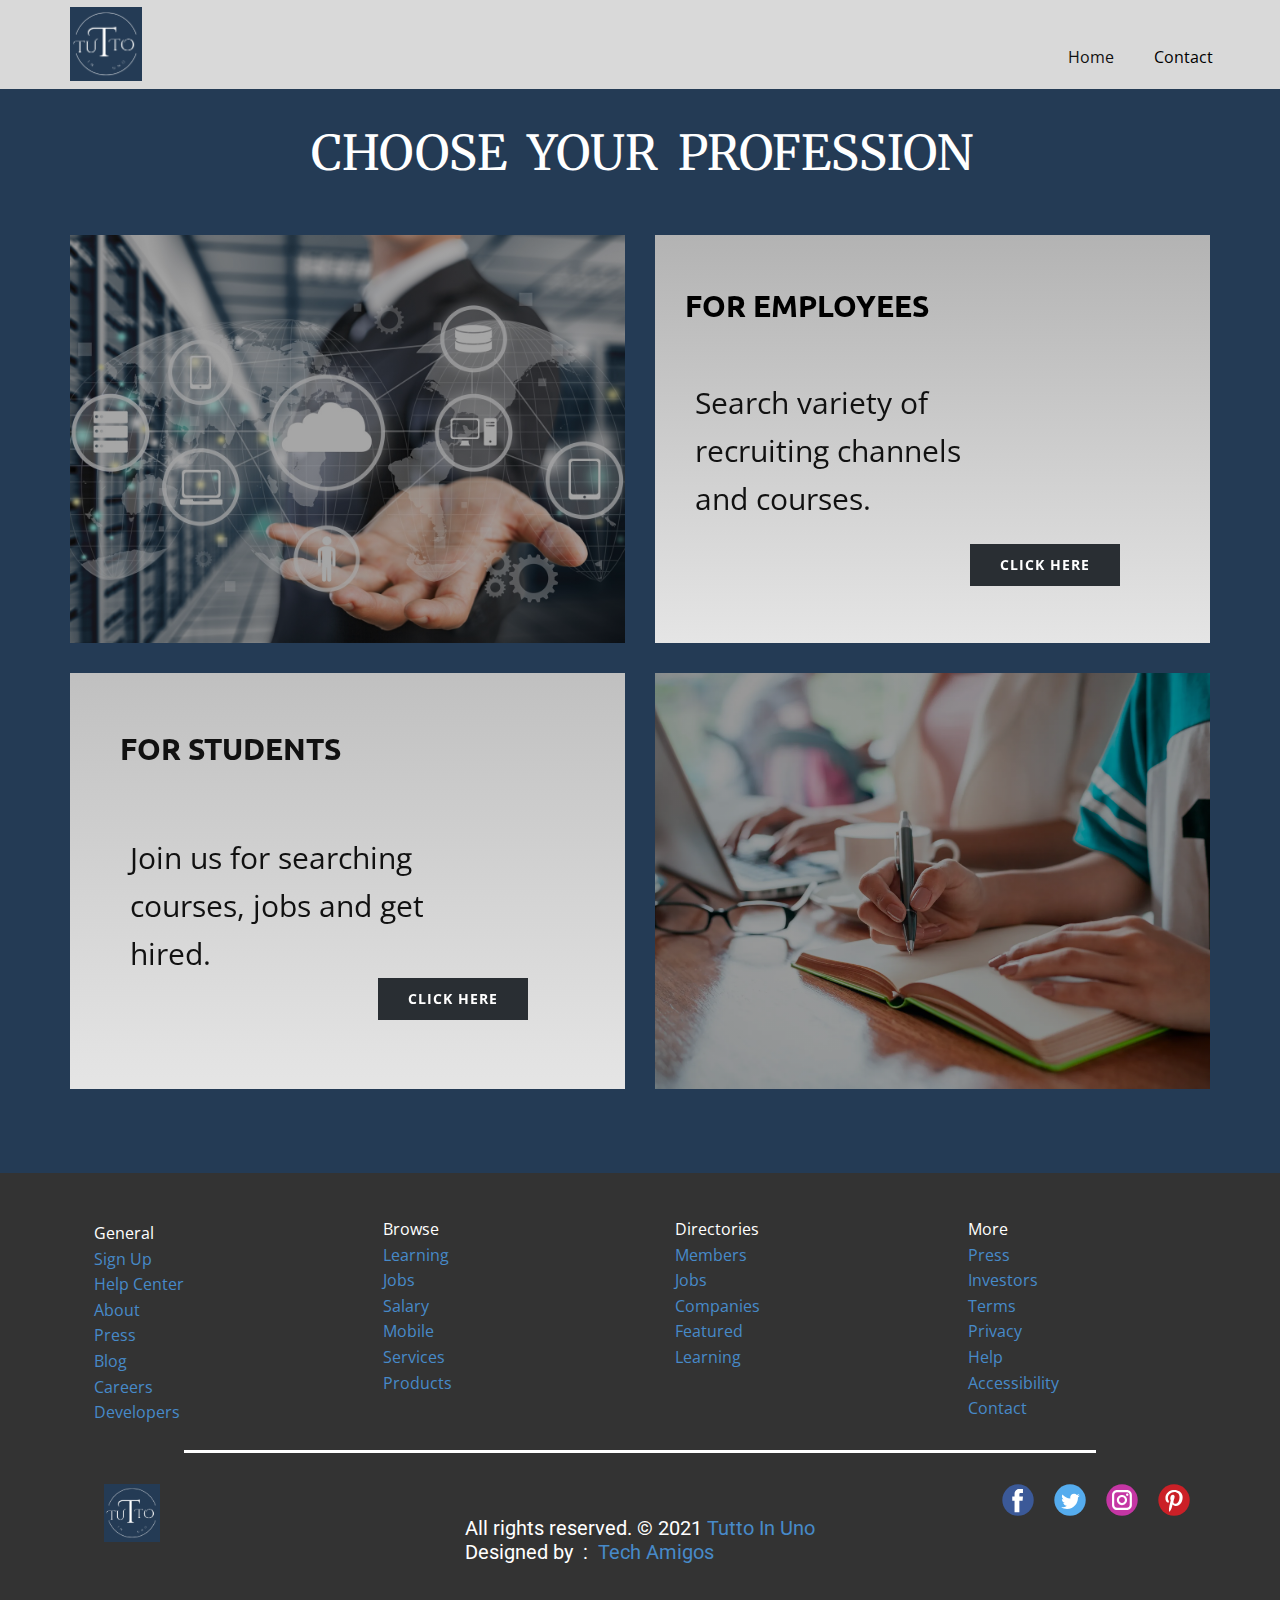
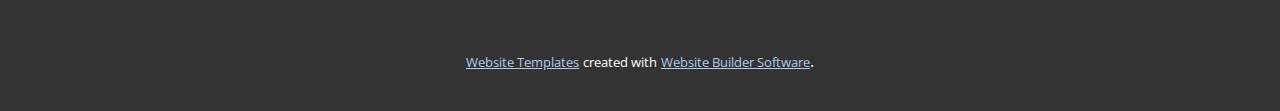
<file: Contact.html>
<!DOCTYPE html>
<html style="font-size: 16px;" lang="en"><head>
    <meta name="viewport" content="width=device-width, initial-scale=1.0">
    <meta charset="utf-8">
    <meta name="keywords" content="CHOOSE&nbsp; YOUR&nbsp; PROFESSION">
    <meta name="description" content="">
    <title>Contact</title>
    <link rel="stylesheet" href="nicepage.css" media="screen">
<link rel="stylesheet" href="Contact.css" media="screen">
    <script class="u-script" type="text/javascript" src="jquery.js" defer=""></script>
    <script class="u-script" type="text/javascript" src="nicepage.js" defer=""></script>
    <meta name="generator" content="Nicepage 5.5.0, nicepage.com">
    <link id="u-theme-google-font" rel="stylesheet" href="https://fonts.googleapis.com/css?family=Roboto:100,100i,300,300i,400,400i,500,500i,700,700i,900,900i|Open+Sans:300,300i,400,400i,500,500i,600,600i,700,700i,800,800i">
    <link id="u-page-google-font" rel="stylesheet" href="https://fonts.googleapis.com/css?family=Merriweather:300,300i,400,400i,700,700i,900,900i|Ubuntu:300,300i,400,400i,500,500i,700,700i">
    
    
    <script type="application/ld+json">{
		"@context": "http://schema.org",
		"@type": "Organization",
		"name": "",
		"logo": "images/glow1.png",
		"sameAs": []
}</script>
    <meta name="theme-color" content="#478ac9">
    <meta property="og:title" content="Contact">
    <meta property="og:type" content="website">
  <meta data-intl-tel-input-cdn-path="intlTelInput/"></head>
  <body class="u-body u-xl-mode" data-lang="en"><header class="u-clearfix u-grey-15 u-header u-header" id="sec-92c2"><div class="u-clearfix u-sheet u-sheet-1">
        <a href="https://nicepage.com" class="u-image u-logo u-image-1" data-image-width="291" data-image-height="299">
          <img src="images/glow1.png" class="u-logo-image u-logo-image-1">
        </a>
        <nav class="u-menu u-menu-one-level u-offcanvas u-menu-1">
          <div class="menu-collapse">
            <a class="u-button-style u-custom-text-active-color u-custom-text-hover-color u-nav-link" href="#">
              <svg class="u-svg-link" viewBox="0 0 24 24"><use xmlns:xlink="http://www.w3.org/1999/xlink" xlink:href="#svg-315e"></use></svg>
              <svg class="u-svg-content" version="1.1" id="svg-315e" viewBox="0 0 16 16" x="0px" y="0px" xmlns:xlink="http://www.w3.org/1999/xlink" xmlns="http://www.w3.org/2000/svg"><g><rect y="1" width="16" height="2"></rect><rect y="7" width="16" height="2"></rect><rect y="13" width="16" height="2"></rect>
</g></svg>
            </a>
          </div>
          <div class="u-custom-menu u-nav-container">
            <ul class="u-nav u-unstyled"><li class="u-nav-item"><a class="u-button-style u-nav-link u-text-active-black u-text-hover-white" href="Home.html">Home</a>
</li><li class="u-nav-item"><a class="u-button-style u-nav-link u-text-active-black u-text-hover-white" href="Contact.html">Contact</a>
</li></ul>
          </div>
          <div class="u-custom-menu u-nav-container-collapse">
            <div class="u-black u-container-style u-inner-container-layout u-opacity u-opacity-95 u-sidenav">
              <div class="u-inner-container-layout u-sidenav-overflow">
                <div class="u-menu-close"></div>
                <ul class="u-align-center u-nav u-popupmenu-items u-unstyled u-nav-2"><li class="u-nav-item"><a class="u-button-style u-nav-link" href="Home.html">Home</a>
</li><li class="u-nav-item"><a class="u-button-style u-nav-link" href="Contact.html">Contact</a>
</li></ul>
              </div>
            </div>
            <div class="u-black u-menu-overlay u-opacity u-opacity-70"></div>
          </div>
        </nav>
      </div></header>
    <section class="u-clearfix u-custom-color-5 u-section-1" id="carousel_6737">
      <div class="u-clearfix u-sheet u-sheet-1">
        <h1 class="u-custom-font u-font-merriweather u-text u-text-default u-text-1">CHOOSE&nbsp; YOUR&nbsp; PROFESSION</h1>
        <div class="u-clearfix u-expanded-width u-gutter-30 u-layout-wrap u-layout-wrap-1">
          <div class="u-layout">
            <div class="u-layout-col">
              <div class="u-size-30">
                <div class="u-layout-row">
                  <div class="u-container-style u-image u-layout-cell u-shading u-size-30 u-image-1" data-animation-name="customAnimationIn" data-animation-duration="1000" data-image-width="5000" data-image-height="3220">
                    <div class="u-container-layout u-container-layout-1"></div>
                  </div>
                  <div class="u-container-style u-gradient u-layout-cell u-size-30 u-layout-cell-2" data-animation-name="customAnimationIn" data-animation-duration="1000" data-animation-delay="0">
                    <div class="u-container-layout u-container-layout-2">
                      <h6 class="u-custom-font u-font-ubuntu u-text u-text-black u-text-default u-text-2">for EMPLOYEES&nbsp; &nbsp;</h6>
                      <p class="u-align-left u-large-text u-text u-text-default u-text-variant u-text-3">Search variety of&nbsp;<br>recruiting channels<br>and courses.
                      </p>
                      <a href="https://nicepage.online" class="u-border-hover-palette-1-base u-border-none u-btn u-button-style u-hover-palette-5-dark-2 u-palette-1-dark-3 u-btn-1">CLICK HERE</a>
                    </div>
                  </div>
                </div>
              </div>
              <div class="u-size-30">
                <div class="u-layout-row">
                  <div class="u-container-style u-gradient u-layout-cell u-size-30 u-layout-cell-3" data-animation-name="customAnimationIn" data-animation-duration="1000" data-animation-delay="0">
                    <div class="u-container-layout u-container-layout-3">
                      <h6 class="u-align-left u-custom-font u-font-ubuntu u-text u-text-4">FOR STUDENTS&nbsp;</h6>
                      <p class="u-align-left u-text u-text-default u-text-5">Join us for searching<br>courses, jobs and get<br>hired.
                      </p>
                      <a href="https://nicepage.com/joomla-templates" class="u-border-hover-grey-5 u-border-none u-btn u-button-style u-hover-palette-5-dark-2 u-palette-1-dark-3 u-btn-2">CLICK HERE</a>
                    </div>
                  </div>
                  <div class="u-container-style u-image u-image-default u-layout-cell u-shading u-size-30 u-image-2" data-animation-name="customAnimationIn" data-animation-duration="1000" data-animation-delay="0" data-image-width="2121" data-image-height="1414">
                    <div class="u-container-layout u-container-layout-4"></div>
                  </div>
                </div>
              </div>
            </div>
          </div>
        </div>
      </div>
    </section>
    
    
    <footer class="u-align-center-sm u-align-center-xs u-clearfix u-footer u-grey-80" id="sec-b2e8"><div class="u-clearfix u-sheet u-sheet-1">
        <div class="u-clearfix u-expanded-width u-gutter-30 u-layout-wrap u-layout-wrap-1">
          <div class="u-gutter-0 u-layout">
            <div class="u-layout-row">
              <div class="u-align-center-sm u-align-center-xs u-align-left-lg u-align-left-md u-align-left-xl u-container-style u-layout-cell u-left-cell u-size-15 u-size-30-md u-layout-cell-1">
                <div class="u-container-layout u-valign-top u-container-layout-1"><!--position-->
                  <div data-position="" class="u-position"><!--block-->
                    <div class="u-block">
                      <div class="u-block-container u-clearfix"><!--block_header-->
                        <h5 class="u-block-header u-text"><!--block_header_content--><!--/block_header_content--></h5><!--/block_header--><!--block_content-->
                        <div class="u-block-content u-spacing-4 u-text u-text-white"><!--block_content_content-->General<br>
                          <a class="font-bold font-sans leading-[1.25] text-[14px] text-black-a60 u-active-none u-border-none u-btn u-button-style u-hover-none u-none u-text-palette-1-base visited:hover:text-blue-70 visited:text-black-a60 u-btn-1" href="https://www.linkedin.com/signup/cold-join?trk=guest_homepage-basic_directory">Sign Up</a>
                          <br>
                          <a class="font-bold font-sans leading-[1.25] text-[14px] text-black-a60 u-active-none u-border-none u-btn u-button-style u-hover-none u-none u-text-palette-1-base visited:hover:text-blue-70 visited:text-black-a60 u-btn-2" href="https://www.linkedin.com/help/linkedin?lang=en&amp;trk=homepage-basic_directory_helpCenterUrl">Help Center</a>
                          <br>
                          <a class="font-bold font-sans leading-[1.25] text-[14px] text-black-a60 u-active-none u-border-none u-btn u-button-style u-hover-none u-none u-text-palette-1-base visited:hover:text-blue-70 visited:text-black-a60 u-btn-3" href="https://about.linkedin.com/?trk=homepage-basic_directory_aboutUrl">About</a>
                          <br>
                          <a class="font-bold font-sans leading-[1.25] text-[14px] text-black-a60 u-active-none u-border-none u-btn u-button-style u-hover-none u-none u-text-palette-1-base visited:hover:text-blue-70 visited:text-black-a60 u-btn-4" href="https://press.linkedin.com/?trk=homepage-basic_directory_pressMicrositeUrl">Press</a>
                          <br>
                          <a class="font-bold font-sans leading-[1.25] text-[14px] text-black-a60 u-active-none u-border-none u-btn u-button-style u-hover-none u-none u-text-palette-1-base visited:hover:text-blue-70 visited:text-black-a60 u-btn-5" href="https://blog.linkedin.com/?trk=homepage-basic_directory_blogMicrositeUrl">Blog</a>
                          <br>
                          <a class="font-bold font-sans leading-[1.25] text-[14px] text-black-a60 u-active-none u-border-none u-btn u-button-style u-hover-none u-none u-text-palette-1-base visited:hover:text-blue-70 visited:text-black-a60 u-btn-6" href="https://www.linkedin.com/company/linkedin/jobs?trk=homepage-basic_directory_careersUrl">Careers</a>
                          <br>
                          <a class="font-bold font-sans leading-[1.25] text-[14px] text-black-a60 u-active-none u-border-none u-btn u-button-style u-hover-none u-none u-text-palette-1-base visited:hover:text-blue-70 visited:text-black-a60 u-btn-7" href="https://developer.linkedin.com/?trk=homepage-basic_directory_developerMicrositeUrl">Developers</a><!--/block_content_content-->
                        </div><!--/block_content-->
                      </div>
                    </div><!--/block-->
                  </div><!--/position-->
                </div>
              </div>
              <div class="u-align-center-sm u-align-center-xs u-align-left-lg u-align-left-md u-align-left-xl u-container-style u-layout-cell u-size-15 u-size-30-md u-layout-cell-2">
                <div class="u-container-layout u-valign-top u-container-layout-2"><!--position-->
                  <div data-position="" class="u-position"><!--block-->
                    <div class="u-block">
                      <div class="u-block-container u-clearfix"><!--block_header-->
                        <h5 class="u-block-header u-text"><!--block_header_content--><!--/block_header_content--></h5><!--/block_header--><!--block_content-->
                        <div class="u-block-content u-text"><!--block_content_content-->Browse<br>
                          <a class="font-bold font-sans leading-[1.25] text-[14px] text-black-a60 u-active-none u-border-none u-btn u-button-style u-hover-none u-none u-text-palette-1-base visited:hover:text-blue-70 visited:text-black-a60 u-btn-8" href="https://in.linkedin.com/learning/?trk=homepage-basic_directory_learningHomeUrl">Learning</a>
                          <br>
                          <a class="font-bold font-sans leading-[1.25] text-[14px] text-black-a60 u-active-none u-border-none u-btn u-button-style u-hover-none u-none u-text-palette-1-base visited:hover:text-blue-70 visited:text-black-a60 u-btn-9" href="https://in.linkedin.com/jobs?trk=homepage-basic_directory_jobsHomeUrl">Jobs</a>
                          <br>
                          <a class="font-bold font-sans leading-[1.25] text-[14px] text-black-a60 u-active-none u-border-none u-btn u-button-style u-hover-none u-none u-text-palette-1-base visited:hover:text-blue-70 visited:text-black-a60 u-btn-10" href="https://in.linkedin.com/salary/?trk=homepage-basic_directory_salaryHomeUrl">Salary</a>
                          <br>
                          <a class="font-bold font-sans leading-[1.25] text-[14px] text-black-a60 u-active-none u-border-none u-btn u-button-style u-hover-none u-none u-text-palette-1-base visited:hover:text-blue-70 visited:text-black-a60 u-btn-11" href="https://mobile.linkedin.com/?trk=homepage-basic_directory_mobileMicrositeUrl">Mobile</a>
                          <br>
                          <a class="font-bold font-sans leading-[1.25] text-[14px] text-black-a60 u-active-none u-border-none u-btn u-button-style u-hover-none u-none u-text-palette-1-base visited:hover:text-blue-70 visited:text-black-a60 u-btn-12" href="https://www.linkedin.com/services?trk=homepage-basic_directory_servicesHomeUrl">Services</a>
                          <br>
                          <a class="font-bold font-sans leading-[1.25] text-[14px] text-black-a60 u-active-none u-border-none u-btn u-button-style u-hover-none u-none u-text-palette-1-base visited:hover:text-blue-70 visited:text-black-a60 u-btn-13" href="https://www.linkedin.com/products?trk=homepage-basic_directory_productsHomeUrl">Products</a><!--/block_content_content-->
                        </div><!--/block_content-->
                      </div>
                    </div><!--/block-->
                  </div><!--/position-->
                </div>
              </div>
              <div class="u-align-center-sm u-align-center-xs u-align-left-lg u-align-left-md u-align-left-xl u-container-style u-layout-cell u-size-15 u-size-30-md u-layout-cell-3">
                <div class="u-container-layout u-valign-top u-container-layout-3"><!--position-->
                  <div data-position="" class="u-position"><!--block-->
                    <div class="u-block">
                      <div class="u-block-container u-clearfix"><!--block_header-->
                        <h5 class="u-block-header u-text"><!--block_header_content--><!--/block_header_content--></h5><!--/block_header--><!--block_content-->
                        <div class="u-block-content u-text"><!--block_content_content-->Directories<br>
                          <a class="font-bold font-sans leading-[1.25] text-[14px] text-black-a60 u-active-none u-border-none u-btn u-button-style u-hover-none u-none u-text-palette-1-base visited:hover:text-blue-70 visited:text-black-a60 u-btn-14" href="https://in.linkedin.com/directory/people?trk=homepage-basic_directory_peopleDirectoryUrl">Members</a>
                          <br>
                          <a class="font-bold font-sans leading-[1.25] text-[14px] text-black-a60 u-active-none u-border-none u-btn u-button-style u-hover-none u-none u-text-palette-1-base visited:hover:text-blue-70 visited:text-black-a60 u-btn-15" href="https://in.linkedin.com/directory/jobs?trk=homepage-basic_directory_jobSearchDirectoryUrl">Jobs</a>
                          <br>
                          <a class="font-bold font-sans leading-[1.25] text-[14px] text-black-a60 u-active-none u-border-none u-btn u-button-style u-hover-none u-none u-text-palette-1-base visited:hover:text-blue-70 visited:text-black-a60 u-btn-16" href="https://in.linkedin.com/directory/companies?trk=homepage-basic_directory_companyDirectoryUrl">Companies</a>
                          <br>
                          <a class="font-bold font-sans leading-[1.25] text-[14px] text-black-a60 u-active-none u-border-none u-btn u-button-style u-hover-none u-none u-text-palette-1-base visited:hover:text-blue-70 visited:text-black-a60 u-btn-17" href="https://in.linkedin.com/directory/featured?trk=homepage-basic_directory_featuredDirectoryUrl">Featured</a>
                          <br>
                          <a class="font-bold font-sans leading-[1.25] text-[14px] text-black-a60 u-active-none u-border-none u-btn u-button-style u-hover-none u-none u-text-palette-1-base visited:hover:text-blue-70 visited:text-black-a60 u-btn-18" href="https://www.linkedin.com/directory/learning?trk=homepage-basic_directory_learningDirectoryUrl">Learning</a><!--/block_content_content-->
                        </div><!--/block_content-->
                      </div>
                    </div><!--/block-->
                  </div><!--/position-->
                </div>
              </div>
              <div class="u-align-center-sm u-align-center-xs u-align-left-lg u-align-left-md u-align-left-xl u-container-style u-layout-cell u-right-cell u-size-15 u-size-30-md u-layout-cell-4">
                <div class="u-container-layout u-valign-top u-container-layout-4"><!--position-->
                  <div data-position="" class="u-position"><!--block-->
                    <div class="u-block">
                      <div class="u-block-container u-clearfix"><!--block_header-->
                        <h5 class="u-block-header u-text"><!--block_header_content--><!--/block_header_content--></h5><!--/block_header--><!--block_content-->
                        <div class="u-block-content u-text"><!--block_content_content-->More<br>
                          <a href="https://www.coursera.org/about/press" class="rc-SubFooterSection__content-column-link-text u-active-none u-border-none u-btn u-button-style u-hover-none u-none u-text-palette-1-base u-btn-19">Press</a>
                          <br>
                          <a href="https://investor.coursera.com/" class="rc-SubFooterSection__content-column-link-text u-active-none u-border-none u-btn u-button-style u-hover-none u-none u-text-palette-1-base u-btn-20">Investors</a>
                          <br>
                          <a href="https://www.coursera.org/about/terms" class="rc-SubFooterSection__content-column-link-text u-active-none u-border-none u-btn u-button-style u-hover-none u-none u-text-palette-1-base u-btn-21">Terms</a>
                          <br>
                          <a href="https://www.coursera.org/about/privacy" class="rc-SubFooterSection__content-column-link-text u-active-none u-border-none u-btn u-button-style u-hover-none u-none u-text-palette-1-base u-btn-22">Privacy</a>
                          <br>
                          <a href="https://learner.coursera.help/hc" class="rc-SubFooterSection__content-column-link-text u-active-none u-border-none u-btn u-button-style u-hover-none u-none u-text-palette-1-base u-btn-23">Help</a>
                          <br>
                          <a href="https://learner.coursera.help/hc/articles/360050668591-Accessibility-Statement" class="rc-SubFooterSection__content-column-link-text u-active-none u-border-none u-btn u-button-style u-hover-none u-none u-text-palette-1-base u-btn-24">Accessibility</a>
                          <br>
                          <a href="https://www.coursera.org/about/contact" class="rc-SubFooterSection__content-column-link-text u-active-none u-border-none u-btn u-button-style u-hover-none u-none u-text-palette-1-base u-btn-25">Contact</a><!--/block_content_content-->
                        </div><!--/block_content-->
                      </div>
                    </div><!--/block-->
                  </div><!--/position-->
                </div>
              </div>
            </div>
          </div>
        </div>
        <div class="u-border-3 u-border-white u-line u-line-horizontal u-line-1"></div>
        <div class="u-social-icons u-spacing-20 u-social-icons-1">
          <a class="u-social-url" title="facebook" target="_blank" href=""><span class="u-icon u-social-facebook u-social-icon u-icon-1"><svg class="u-svg-link" preserveAspectRatio="xMidYMin slice" viewBox="0 0 112 112" style=""><use xmlns:xlink="http://www.w3.org/1999/xlink" xlink:href="#svg-b5bb"></use></svg><svg class="u-svg-content" viewBox="0 0 112 112" x="0" y="0" id="svg-b5bb"><circle fill="currentColor" cx="56.1" cy="56.1" r="55"></circle><path fill="#FFFFFF" d="M73.5,31.6h-9.1c-1.4,0-3.6,0.8-3.6,3.9v8.5h12.6L72,58.3H60.8v40.8H43.9V58.3h-8V43.9h8v-9.2
      c0-6.7,3.1-17,17-17h12.5v13.9H73.5z"></path></svg></span>
          </a>
          <a class="u-social-url" title="twitter" target="_blank" href=""><span class="u-icon u-social-icon u-social-twitter u-icon-2"><svg class="u-svg-link" preserveAspectRatio="xMidYMin slice" viewBox="0 0 112 112" style=""><use xmlns:xlink="http://www.w3.org/1999/xlink" xlink:href="#svg-4720"></use></svg><svg class="u-svg-content" viewBox="0 0 112 112" x="0" y="0" id="svg-4720"><circle fill="currentColor" class="st0" cx="56.1" cy="56.1" r="55"></circle><path fill="#FFFFFF" d="M83.8,47.3c0,0.6,0,1.2,0,1.7c0,17.7-13.5,38.2-38.2,38.2C38,87.2,31,85,25,81.2c1,0.1,2.1,0.2,3.2,0.2
      c6.3,0,12.1-2.1,16.7-5.7c-5.9-0.1-10.8-4-12.5-9.3c0.8,0.2,1.7,0.2,2.5,0.2c1.2,0,2.4-0.2,3.5-0.5c-6.1-1.2-10.8-6.7-10.8-13.1
      c0-0.1,0-0.1,0-0.2c1.8,1,3.9,1.6,6.1,1.7c-3.6-2.4-6-6.5-6-11.2c0-2.5,0.7-4.8,1.8-6.7c6.6,8.1,16.5,13.5,27.6,14
      c-0.2-1-0.3-2-0.3-3.1c0-7.4,6-13.4,13.4-13.4c3.9,0,7.3,1.6,9.8,4.2c3.1-0.6,5.9-1.7,8.5-3.3c-1,3.1-3.1,5.8-5.9,7.4
      c2.7-0.3,5.3-1,7.7-2.1C88.7,43,86.4,45.4,83.8,47.3z"></path></svg></span>
          </a>
          <a class="u-social-url" title="instagram" target="_blank" href=""><span class="u-icon u-social-icon u-social-instagram u-icon-3"><svg class="u-svg-link" preserveAspectRatio="xMidYMin slice" viewBox="0 0 112 112" style=""><use xmlns:xlink="http://www.w3.org/1999/xlink" xlink:href="#svg-7d72"></use></svg><svg class="u-svg-content" viewBox="0 0 112 112" x="0" y="0" id="svg-7d72"><circle fill="currentColor" cx="56.1" cy="56.1" r="55"></circle><path fill="#FFFFFF" d="M55.9,38.2c-9.9,0-17.9,8-17.9,17.9C38,66,46,74,55.9,74c9.9,0,17.9-8,17.9-17.9C73.8,46.2,65.8,38.2,55.9,38.2
      z M55.9,66.4c-5.7,0-10.3-4.6-10.3-10.3c-0.1-5.7,4.6-10.3,10.3-10.3c5.7,0,10.3,4.6,10.3,10.3C66.2,61.8,61.6,66.4,55.9,66.4z"></path><path fill="#FFFFFF" d="M74.3,33.5c-2.3,0-4.2,1.9-4.2,4.2s1.9,4.2,4.2,4.2s4.2-1.9,4.2-4.2S76.6,33.5,74.3,33.5z"></path><path fill="#FFFFFF" d="M73.1,21.3H38.6c-9.7,0-17.5,7.9-17.5,17.5v34.5c0,9.7,7.9,17.6,17.5,17.6h34.5c9.7,0,17.5-7.9,17.5-17.5V38.8
      C90.6,29.1,82.7,21.3,73.1,21.3z M83,73.3c0,5.5-4.5,9.9-9.9,9.9H38.6c-5.5,0-9.9-4.5-9.9-9.9V38.8c0-5.5,4.5-9.9,9.9-9.9h34.5
      c5.5,0,9.9,4.5,9.9,9.9V73.3z"></path></svg></span>
          </a>
          <a class="u-social-url" title="pinterest" target="_blank" href=""><span class="u-icon u-social-icon u-social-pinterest u-icon-4"><svg class="u-svg-link" preserveAspectRatio="xMidYMin slice" viewBox="0 0 112 112" style=""><use xmlns:xlink="http://www.w3.org/1999/xlink" xlink:href="#svg-a92a"></use></svg><svg class="u-svg-content" viewBox="0 0 112 112" x="0" y="0" id="svg-a92a"><circle fill="currentColor" cx="56.1" cy="56.1" r="55"></circle><path fill="#FFFFFF" d="M61.1,76.9c-4.7-0.3-6.7-2.7-10.3-5c-2,10.7-4.6,20.9-11.9,26.2c-2.2-16.1,3.3-28.2,5.9-41
      c-4.4-7.5,0.6-22.5,9.9-18.8c11.6,4.6-10,27.8,4.4,30.7C74.2,72,80.3,42.8,71,33.4C57.5,19.6,31.7,33,34.9,52.6
      c0.8,4.8,5.8,6.2,2,12.9c-8.7-1.9-11.2-8.8-10.9-17.8C26.5,32.8,39.3,22.5,52.2,21c16.3-1.9,31.6,5.9,33.7,21.2
      C88.2,59.5,78.6,78.2,61.1,76.9z"></path></svg></span>
          </a>
        </div>
        <a href="https://nicepage.com" class="u-image u-logo u-image-1" data-image-width="291" data-image-height="299">
          <img src="images/glow1.png" class="u-logo-image u-logo-image-1">
        </a>
        <h5 class="u-text u-text-default u-text-9">All rights reserved. ©&nbsp;2021 <span class="u-text-palette-1-base">T</span>
          <span class="u-text-palette-1-base">utto In Uno</span>
          <br>Designed by&nbsp; :&nbsp; <span class="u-text-palette-1-base">T</span>
          <span class="u-text-palette-1-base">ech Amigos</span>
        </h5>
      </div></footer>
    <section class="u-backlink u-clearfix u-grey-80">
      <a class="u-link" href="https://nicepage.com/website-templates" target="_blank">
        <span>Website Templates</span>
      </a>
      <p class="u-text">
        <span>created with</span>
      </p>
      <a class="u-link" href="" target="_blank">
        <span>Website Builder Software</span>
      </a>. 
    </section>
  
</body></html>
</file>
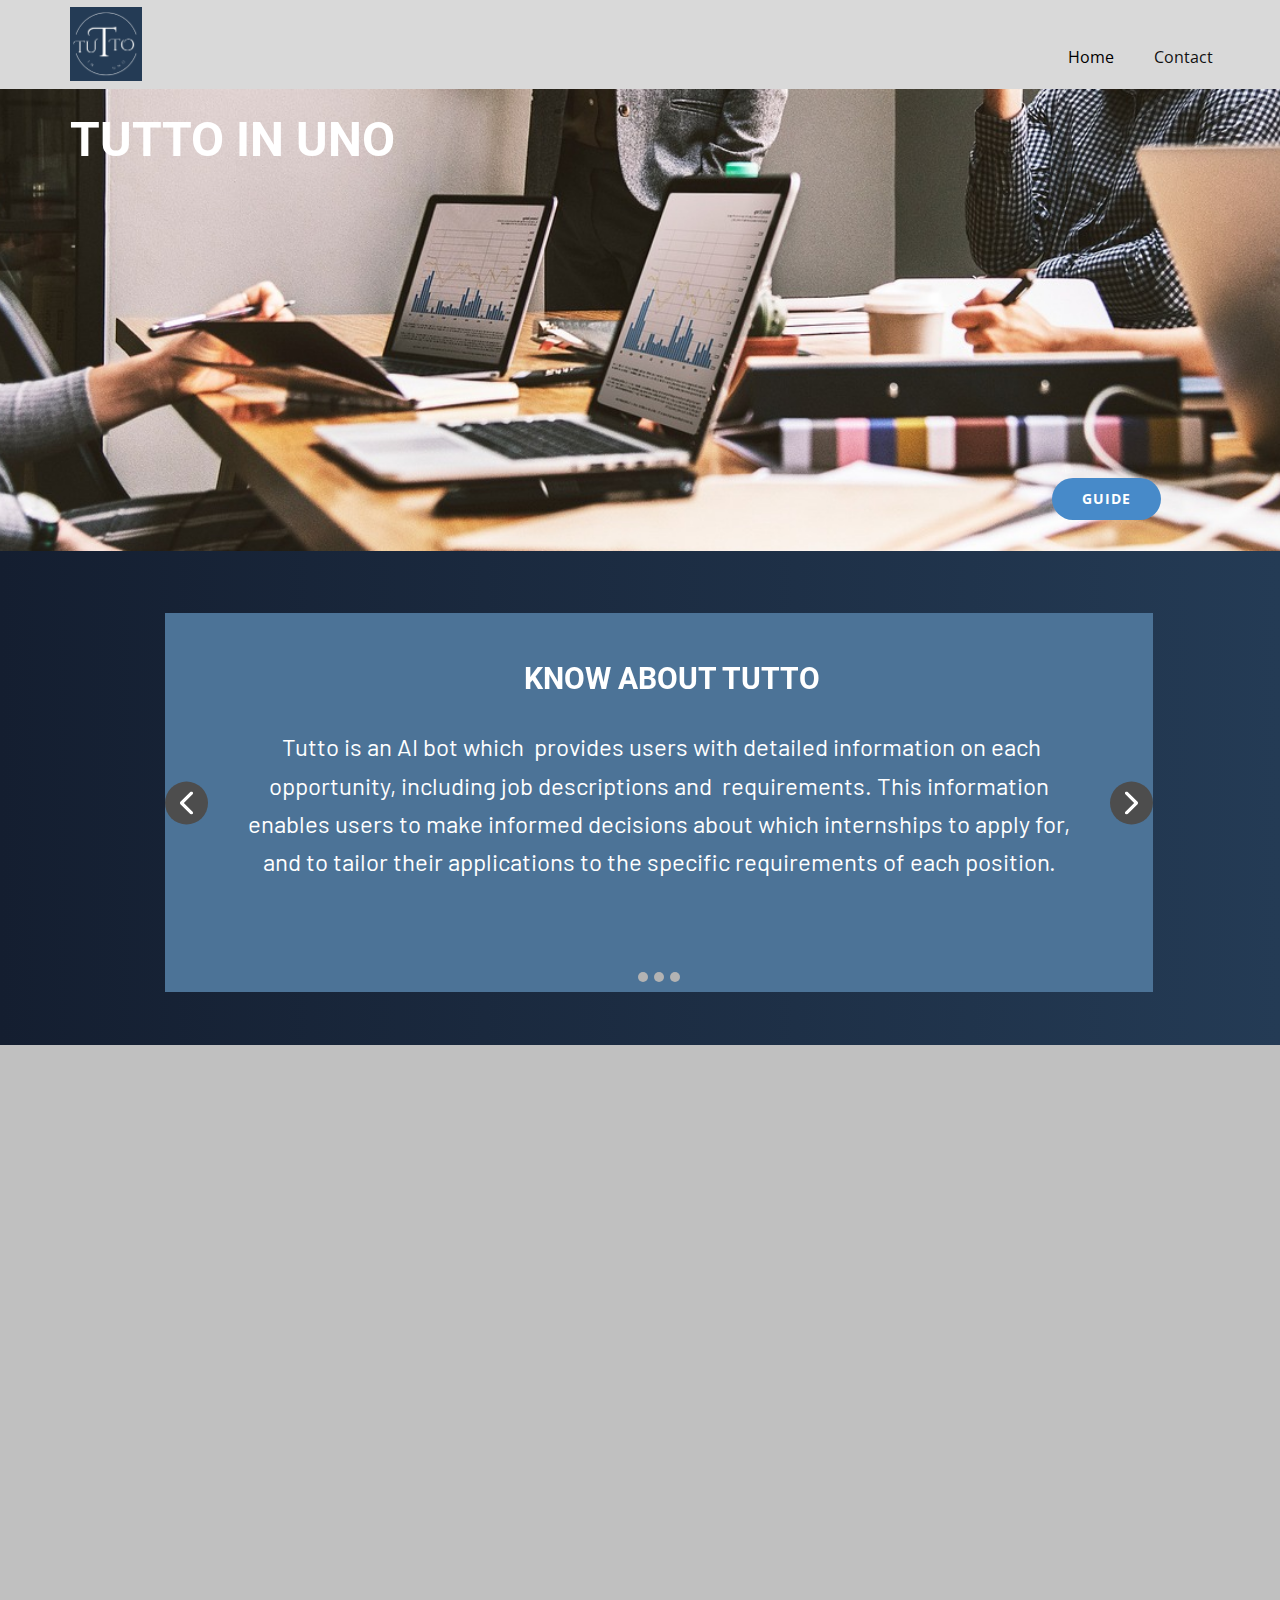
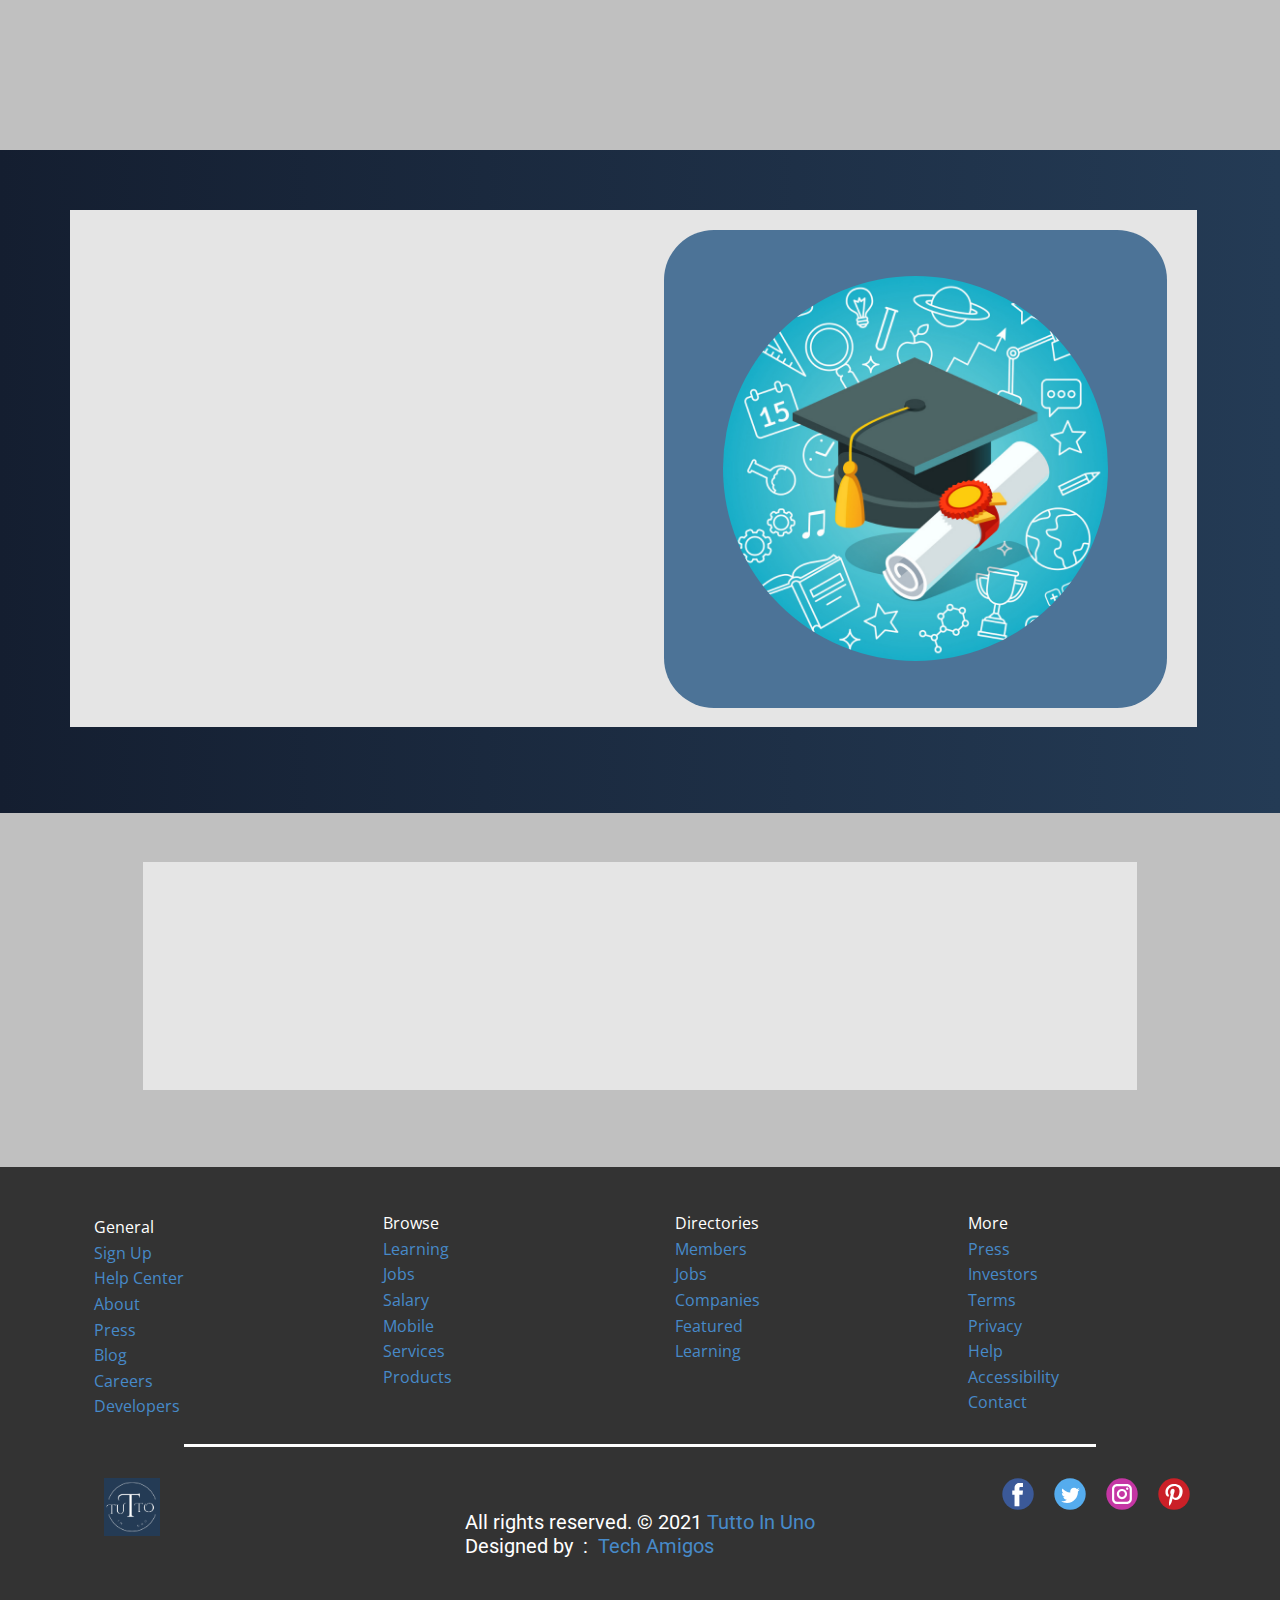
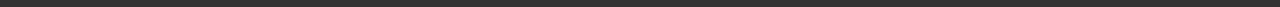
<file: Home.html>
<!DOCTYPE html>
<html style="font-size: 16px;" lang="en"><head>
    <meta name="viewport" content="width=device-width, initial-scale=1.0">
    <meta charset="utf-8">
    <meta name="keywords" content="TUTTO IN UNO​, KNOW ABOUT TUTTO​, STREAM&nbsp; LINE&nbsp; YOUR EDUCATION&nbsp;&nbsp;&nbsp;&nbsp;AND CARRER&nbsp; &nbsp;SEARCH​&nbsp; HERE!!!&nbsp;​, ABOU​T">
    <meta name="description" content="">
    <title>Home</title>
    <link rel="stylesheet" href="nicepage.css" media="screen">
<link rel="stylesheet" href="Home.css" media="screen">
    <script class="u-script" type="text/javascript" src="jquery.js" defer=""></script>
    <script class="u-script" type="text/javascript" src="nicepage.js" defer=""></script>
    <meta name="generator" content="Nicepage 5.5.0, nicepage.com">
    <link id="u-theme-google-font" rel="stylesheet" href="https://fonts.googleapis.com/css?family=Roboto:100,100i,300,300i,400,400i,500,500i,700,700i,900,900i|Open+Sans:300,300i,400,400i,500,500i,600,600i,700,700i,800,800i">
    <link id="u-page-google-font" rel="stylesheet" href="https://fonts.googleapis.com/css?family=Ubuntu:300,300i,400,400i,500,500i,700,700i|Merriweather:300,300i,400,400i,700,700i,900,900i|Barlow:100,100i,200,200i,300,300i,400,400i,500,500i,600,600i,700,700i,800,800i,900,900i|ABeeZee:400,400i">
    
    
    
    
    
    
    <script type="application/ld+json">{
		"@context": "http://schema.org",
		"@type": "Organization",
		"name": "",
		"logo": "images/glow1.png",
		"sameAs": []
}</script>
    <meta name="theme-color" content="#478ac9">
    <meta property="og:title" content="Home">
    <meta property="og:type" content="website">
  <meta data-intl-tel-input-cdn-path="intlTelInput/"></head>
  <body class="u-body u-white u-xl-mode" data-lang="en"><header class="u-clearfix u-grey-15 u-header u-header" id="sec-92c2"><div class="u-clearfix u-sheet u-sheet-1">
        <a href="https://nicepage.com" class="u-image u-logo u-image-1" data-image-width="291" data-image-height="299">
          <img src="images/glow1.png" class="u-logo-image u-logo-image-1">
        </a>
        <nav class="u-menu u-menu-one-level u-offcanvas u-menu-1">
          <div class="menu-collapse">
            <a class="u-button-style u-custom-text-active-color u-custom-text-hover-color u-nav-link" href="#">
              <svg class="u-svg-link" viewBox="0 0 24 24"><use xmlns:xlink="http://www.w3.org/1999/xlink" xlink:href="#svg-315e"></use></svg>
              <svg class="u-svg-content" version="1.1" id="svg-315e" viewBox="0 0 16 16" x="0px" y="0px" xmlns:xlink="http://www.w3.org/1999/xlink" xmlns="http://www.w3.org/2000/svg"><g><rect y="1" width="16" height="2"></rect><rect y="7" width="16" height="2"></rect><rect y="13" width="16" height="2"></rect>
</g></svg>
            </a>
          </div>
          <div class="u-custom-menu u-nav-container">
            <ul class="u-nav u-unstyled"><li class="u-nav-item"><a class="u-button-style u-nav-link u-text-active-black u-text-hover-white" href="Home.html">Home</a>
</li><li class="u-nav-item"><a class="u-button-style u-nav-link u-text-active-black u-text-hover-white" href="Contact.html">Contact</a>
</li></ul>
          </div>
          <div class="u-custom-menu u-nav-container-collapse">
            <div class="u-black u-container-style u-inner-container-layout u-opacity u-opacity-95 u-sidenav">
              <div class="u-inner-container-layout u-sidenav-overflow">
                <div class="u-menu-close"></div>
                <ul class="u-align-center u-nav u-popupmenu-items u-unstyled u-nav-2"><li class="u-nav-item"><a class="u-button-style u-nav-link" href="Home.html">Home</a>
</li><li class="u-nav-item"><a class="u-button-style u-nav-link" href="Contact.html">Contact</a>
</li></ul>
              </div>
            </div>
            <div class="u-black u-menu-overlay u-opacity u-opacity-70"></div>
          </div>
        </nav>
      </div></header>
    <section class="skrollable u-clearfix u-image u-parallax u-section-1" id="sec-796b" data-image-width="1280" data-image-height="771">
      <div class="u-clearfix u-sheet u-sheet-1">
        <h2 class="u-text u-text-body-alt-color u-text-1" data-animation-name="bounceIn" data-animation-duration="1000" data-animation-direction="">TUTTO IN UNO </h2>
        <a href="https://nicepage.cc" class="u-border-none u-btn u-btn-round u-button-style u-hover-black u-radius-50 u-btn-1">GUIDE</a>
      </div>
    </section>
    <section class="u-align-center u-clearfix u-gradient u-section-2" id="sec-773c">
      <div class="u-clearfix u-sheet u-sheet-1">
        <div id="carousel-5989" data-interval="5000" data-u-ride="carousel" class="u-carousel u-slider u-slider-1">
          <ol class="u-absolute-hcenter u-carousel-indicators u-carousel-indicators-1">
            <li data-u-target="#carousel-5989" class="u-active u-grey-30 u-shape-circle" data-u-slide-to="0" style="width: 10px; height: 10px;"></li>
            <li data-u-target="#carousel-5989" class="u-grey-30 u-shape-circle" data-u-slide-to="1" style="width: 10px; height: 10px;"></li>
            <li data-u-target="#carousel-5989" class="u-grey-30 u-shape-circle" data-u-slide-to="2" style="width: 10px; height: 10px;"></li>
          </ol>
          <div class="u-carousel-inner" role="listbox">
            <div class="u-active u-align-center u-carousel-item u-container-style u-palette-1-dark-1 u-slide u-carousel-item-1">
              <div class="u-container-layout u-container-layout-1">
                <h2 class="u-subtitle u-text u-text-1" data-animation-name="customAnimationIn" data-animation-duration="1000">KNOW ABOUT TUTTO​&nbsp;</h2>
                <p class="u-custom-font u-hover-feature u-large-text u-text u-text-variant u-text-2">&nbsp;Tutto is an AI bot which&nbsp; provides users with detailed information on each opportunity, including job descriptions and&nbsp; requirements. This information enables users to make informed decisions about which internships to apply for, and to tailor their applications to the specific requirements of each position.<br>
                </p>
              </div>
            </div>
            <div class="u-carousel-item u-container-style u-palette-1-base u-slide u-carousel-item-2">
              <div class="u-container-layout u-container-layout-2">
                <p class="u-align-center u-hover-feature u-large-text u-text u-text-default u-text-variant u-text-3">One of the key advantages of Tutto&nbsp; is its user-friendly interface, which allows users to easily search for and apply to internships that match their skills and interests. The platform offers a range of filters and sorting options to help users narrow down their search results and find the most relevant opportunities. Once users have identified an internship they are interested in, they can apply directly through the platform, making the application process quick and convenient. <br>
                </p>
              </div>
              <style data-mode="XL" data-visited="true">.u-block-null-30 {
  padding-top: 30px;
  padding-bottom: 30px;
  padding-left: 50px;
  padding-right: 50px;
}
.u-block-null-31 {
  transition-duration: 0.5s;
  transform: scale(1.1) translateX(0px) translateY(0px);
  box-shadow: 0px 0px 0px rgba(0,0,0,0);
  text-shadow: 0px 0px 0px rgba(0,0,0,0);
  margin-top: 0;
  margin-bottom: 0;
  margin-left: 0;
  margin-right: 0;
}</style>
              <style data-mode="LG">@media (max-width: 1199px) {
  .u-block-null-30 {
    padding-top: 30px;
    padding-bottom: 30px;
    padding-left: 50px;
    padding-right: 50px;
  }
  .u-block-null-31 {
    box-shadow: 0px 0px 0px rgba(0,0,0,0);
    text-shadow: 0px 0px 0px rgba(0,0,0,0);
    transition-duration: 0.5s;
    transform: scale(1.1) translateX(0px) translateY(0px);
    margin-top: 0;
    margin-bottom: 0;
    margin-left: 0;
    margin-right: 0;
  }
}</style>
              <style data-mode="MD">@media (max-width: 991px) {
  .u-block-null-30 {
    padding-top: 30px;
    padding-bottom: 30px;
    padding-left: 30px;
    padding-right: 30px;
  }
  .u-block-null-31 {
    box-shadow: 0px 0px 0px rgba(0,0,0,0);
    text-shadow: 0px 0px 0px rgba(0,0,0,0);
    transition-duration: 0.5s;
    transform: scale(1.1) translateX(0px) translateY(0px);
    margin-top: 0;
    margin-bottom: 0;
    margin-left: 0;
    margin-right: 0;
  }
}</style>
              <style data-mode="SM">@media (max-width: 767px) {
  .u-block-null-30 {
    padding-top: 30px;
    padding-bottom: 30px;
    padding-left: 10px;
    padding-right: 10px;
  }
  .u-block-null-31 {
    box-shadow: 0px 0px 0px rgba(0,0,0,0);
    text-shadow: 0px 0px 0px rgba(0,0,0,0);
    transition-duration: 0.5s;
    transform: scale(1.1) translateX(0px) translateY(0px);
    margin-top: 0;
    margin-bottom: 0;
    margin-left: 0;
    margin-right: 0;
  }
}</style>
              <style data-mode="XS">@media (max-width: 575px) {
  .u-block-null-30 {
    padding-top: 30px;
    padding-bottom: 30px;
    padding-left: 10px;
    padding-right: 10px;
  }
  .u-block-null-31 {
    box-shadow: 0px 0px 0px rgba(0,0,0,0);
    text-shadow: 0px 0px 0px rgba(0,0,0,0);
    transition-duration: 0.5s;
    transform: scale(1.1) translateX(0px) translateY(0px);
    margin-top: 0;
    margin-bottom: 0;
    margin-left: 0;
    margin-right: 0;
  }
}</style>
            </div>
            <div class="u-carousel-item u-container-style u-palette-1-base u-slide u-carousel-item-3">
              <div class="u-container-layout u-container-layout-3">
                <p class="u-align-center u-hover-feature u-large-text u-text u-text-default u-text-variant u-text-4">Overall, Tutto is an excellent resource for anyone looking to jumpstart their career through an internship. With its comprehensive database, detailed information, and user-friendly interface, Tutto makes it easy for users to find and apply to the internships that are best suited to their needs and goals.</p>
              </div>
            </div>
          </div>
          <a class="u-absolute-vcenter u-carousel-control u-carousel-control-prev u-grey-70 u-icon-circle u-spacing-10 u-carousel-control-1" href="#carousel-5989" role="button" data-u-slide="prev">
            <span aria-hidden="true">
              <svg viewBox="0 0 451.847 451.847"><path d="M97.141,225.92c0-8.095,3.091-16.192,9.259-22.366L300.689,9.27c12.359-12.359,32.397-12.359,44.751,0
c12.354,12.354,12.354,32.388,0,44.748L173.525,225.92l171.903,171.909c12.354,12.354,12.354,32.391,0,44.744
c-12.354,12.365-32.386,12.365-44.745,0l-194.29-194.281C100.226,242.115,97.141,234.018,97.141,225.92z"></path></svg>
            </span>
            <span class="sr-only">
              <svg viewBox="0 0 451.847 451.847"><path d="M97.141,225.92c0-8.095,3.091-16.192,9.259-22.366L300.689,9.27c12.359-12.359,32.397-12.359,44.751,0
c12.354,12.354,12.354,32.388,0,44.748L173.525,225.92l171.903,171.909c12.354,12.354,12.354,32.391,0,44.744
c-12.354,12.365-32.386,12.365-44.745,0l-194.29-194.281C100.226,242.115,97.141,234.018,97.141,225.92z"></path></svg>
            </span>
          </a>
          <a class="u-absolute-vcenter u-carousel-control u-carousel-control-next u-grey-70 u-icon-circle u-spacing-10 u-carousel-control-2" href="#carousel-5989" role="button" data-u-slide="next">
            <span aria-hidden="true">
              <svg viewBox="0 0 451.846 451.847"><path d="M345.441,248.292L151.154,442.573c-12.359,12.365-32.397,12.365-44.75,0c-12.354-12.354-12.354-32.391,0-44.744
L278.318,225.92L106.409,54.017c-12.354-12.359-12.354-32.394,0-44.748c12.354-12.359,32.391-12.359,44.75,0l194.287,194.284
c6.177,6.18,9.262,14.271,9.262,22.366C354.708,234.018,351.617,242.115,345.441,248.292z"></path></svg>
            </span>
            <span class="sr-only">
              <svg viewBox="0 0 451.846 451.847"><path d="M345.441,248.292L151.154,442.573c-12.359,12.365-32.397,12.365-44.75,0c-12.354-12.354-12.354-32.391,0-44.744
L278.318,225.92L106.409,54.017c-12.354-12.359-12.354-32.394,0-44.748c12.354-12.359,32.391-12.359,44.75,0l194.287,194.284
c6.177,6.18,9.262,14.271,9.262,22.366C354.708,234.018,351.617,242.115,345.441,248.292z"></path></svg>
            </span>
          </a>
        </div>
      </div>
      <style data-mode="XXL">@media (max-width: 0px) {
   .u-section-2 {
    background-image: none;
  }
  .u-section-2 .u-sheet-1 {
    min-height: 579px;
  }
  .u-section-2 .u-slider-1 {
    min-height: 480px;
    width: 763px;
    margin-top: 50px;
    margin-bottom: 50px;
    margin-left: auto;
    margin-right: auto;
  }
  .u-section-2 .u-carousel-indicators-1 {
    position: absolute;
    bottom: 10px;
    width: auto;
    height: auto;
  }
  .u-section-2 .u-container-layout-1 {
    padding-top: 30px;
    padding-bottom: 30px;
    padding-left: 80px;
    padding-right: 80px;
  }
  .u-block-d077-18 {
    width: 83px;
    height: 83px;
    background-image: url("[data-uri]");
    background-position: 50% 50%;
    margin-top: 0;
    margin-bottom: 0;
    margin-left: auto;
    margin-right: auto;
  }
  .u-section-2 .u-text-2 {
    margin-top: 20px;
    margin-left: 0;
    margin-right: 0;
    margin-bottom: 0;
    font-size: 1.25rem;
  }
  .u-block-d077-16 {
    font-weight: 700;
    margin-top: 35px;
    margin-left: auto;
    margin-right: auto;
    margin-bottom: 0;
  }
  .u-block-d077-17 {
    font-size: 1rem;
    font-weight: 400;
    margin-top: 15px;
    margin-left: auto;
    margin-right: auto;
    margin-bottom: 0;
  }
  .u-block-d077-20 {
    padding-top: 30px;
    padding-bottom: 30px;
    padding-left: 80px;
    padding-right: 80px;
  }
  .u-block-d077-21 {
    width: 83px;
    height: 83px;
    background-image: url("[data-uri]");
    background-position: 50% 50%;
    margin-top: 0;
    margin-bottom: 0;
    margin-left: auto;
    margin-right: auto;
  }
  .u-block-d077-22 {
    margin-top: 20px;
    margin-left: 0;
    margin-right: 0;
    margin-bottom: 0;
    font-size: 1.25rem;
  }
  .u-block-d077-23 {
    font-weight: 700;
    margin-top: 35px;
    margin-left: auto;
    margin-right: auto;
    margin-bottom: 0;
  }
  .u-block-d077-24 {
    font-size: 1rem;
    font-weight: 400;
    margin-top: 15px;
    margin-left: auto;
    margin-right: auto;
    margin-bottom: 0;
  }
  .u-section-2 .u-carousel-control-1 {
    width: 43px;
    height: 43px;
    background-image: none;
  }
  .u-section-2 .u-carousel-control-2 {
    width: 43px;
    height: 43px;
    background-image: none;
    left: auto;
    position: absolute;
    right: 0;
  }
}</style>
      
      
      
      
      
    </section>
    <section class="u-align-center u-clearfix u-container-align-center u-grey-25 u-section-3" id="carousel_6046">
      <div class="u-clearfix u-sheet u-sheet-1">
        <div class="u-clearfix u-expanded-width u-layout-custom-sm u-layout-custom-xs u-layout-wrap u-layout-wrap-1">
          <div class="u-gutter-0 u-layout">
            <div class="u-layout-row">
              <div class="u-container-style u-image u-layout-cell u-shading u-size-20-lg u-size-20-md u-size-20-xl u-size-30-sm u-size-60-xs u-image-1" data-image-width="493" data-image-height="349" data-animation-name="customAnimationIn" data-animation-duration="1000">
                <div class="u-container-layout u-container-layout-1">
                  <h5 class="u-align-left u-custom-font u-text u-text-1">courses</h5>
                  <div class="u-list u-list-1">
                    <div class="u-repeater u-repeater-1">
                      <div class="u-container-style u-list-item u-repeater-item u-shape-rectangle">
                        <div class="u-container-layout u-similar-container u-valign-top u-container-layout-2">
                          <p class="u-custom-font u-font-ubuntu u-hover-feature u-small-text u-text u-text-default u-text-variant u-text-2" data-animation-name="customAnimationIn" data-animation-duration="1000">Online courses can be taken at any time, from anywhere, allowing students to fit their studies around their existing commitments. This makes online courses particularly appealing to working professionals who want to gain new skills or advance their careers while continuing to work.</p>
                        </div>
                      </div>
                    </div>
                  </div>
                </div>
              </div>
              <div class="u-container-style u-image u-layout-cell u-shading u-size-20-lg u-size-20-md u-size-20-xl u-size-30-sm u-size-60-xs u-image-2" data-image-width="1553" data-image-height="1000" data-animation-name="customAnimationIn" data-animation-duration="1000">
                <div class="u-container-layout u-valign-top u-container-layout-3">
                  <h5 class="u-align-left u-text u-text-default u-text-3">internships</h5>
                  <div class="u-list u-list-2">
                    <div class="u-repeater u-repeater-2">
                      <div class="u-container-style u-list-item u-repeater-item u-shape-rectangle">
                        <div class="u-container-layout u-similar-container u-container-layout-4">
                          <p class="u-align-left u-custom-font u-font-ubuntu u-hover-feature u-small-text u-text u-text-default u-text-variant u-text-4" data-animation-name="customAnimationIn" data-animation-duration="1000" data-animation-direction="" data-animation-out="0">Internships are often taken by college or university students or recent graduates who are looking to gain work experience in their chosen field. However, internships can also be taken by individuals who are looking to make a career change or by professionals who are seeking to update their skills.</p>
                        </div>
                      </div>
                    </div>
                  </div>
                </div>
              </div>
              <div class="u-container-style u-image u-layout-cell u-shading u-size-20-lg u-size-20-md u-size-20-xl u-size-60-sm u-size-60-xs u-image-3" data-image-width="493" data-image-height="349" data-animation-name="customAnimationIn" data-animation-duration="1000">
                <div class="u-container-layout u-valign-top u-container-layout-5">
                  <h5 class="u-align-left u-text u-text-default u-text-5"> scholarships</h5>
                  <div class="u-list u-list-3">
                    <div class="u-repeater u-repeater-3">
                      <div class="u-container-style u-list-item u-repeater-item u-shape-rectangle">
                        <div class="u-container-layout u-similar-container u-valign-top u-container-layout-6">
                          <p class="u-custom-font u-font-ubuntu u-hover-feature u-small-text u-text u-text-default u-text-variant u-text-6" data-animation-name="customAnimationIn" data-animation-duration="1000">Scholarships can be a powerful tool in empowering individuals to achieve their academic and career aspirations. By removing the financial barrier and providing opportunities for growth and development, scholarships can help to create a more inclusive and equitable society, where individuals from all backgrounds have the opportunity to succeed. </p>
                        </div>
                      </div>
                    </div>
                  </div>
                </div>
              </div>
            </div>
          </div>
        </div>
      </div>
      
      
      
    </section>
    <section class="u-align-center u-clearfix u-gradient u-lightbox u-section-4" id="carousel_5446">
      <div class="u-clearfix u-sheet u-sheet-1">
        <div class="u-clearfix u-gutter-0 u-layout-wrap u-layout-wrap-1">
          <div class="u-layout" style="">
            <div class="u-layout-row" style="">
              <div class="u-align-left u-container-style u-grey-10 u-layout-cell u-right-cell u-size-30 u-size-xs-60 u-layout-cell-1">
                <div class="u-container-layout u-container-layout-1">
                  <h1 class="u-align-center u-custom-font u-font-ubuntu u-text u-text-1" data-animation-name="customAnimationIn" data-animation-duration="750">STREAM&nbsp; LINE&nbsp; YOUR EDUCATION&nbsp;&nbsp;&nbsp;&nbsp;<br>AND CARRER&nbsp; &nbsp;<br>SEARCH​&nbsp; HERE!!!&nbsp; 
                  </h1>
                  <a href="https://nicepage.cloud" class="u-active-palette-1-base u-align-left u-border-2 u-border-grey-75 u-btn u-button-style u-custom-font u-font-merriweather u-hover-black u-hover-feature u-palette-1-dark-1 u-radius-50 u-text-active-white u-text-hover-white u-btn-1" data-animation-name="customAnimationIn" data-animation-duration="1000" data-animation-delay="0" data-animation-direction="">FIRE UP!!!</a>
                </div>
              </div>
              <div class="u-align-center u-container-align-center-lg u-container-align-center-xl u-container-style u-grey-10 u-layout-cell u-left-cell u-size-30 u-size-xs-60 u-layout-cell-2" src="">
                <div class="u-container-layout u-valign-middle u-container-layout-2" src="">
                  <div class="u-container-style u-expanded-width u-group u-palette-1-dark-1 u-radius-50 u-shape-round u-group-1">
                    <div class="u-container-layout u-valign-middle-lg u-valign-middle-xl u-container-layout-3">
                      <div class="u-image u-image-circle u-image-1" alt="" data-image-width="800" data-image-height="796"></div>
                    </div>
                  </div>
                </div>
              </div>
            </div>
          </div>
        </div>
      </div>
      
    </section>
    <section class="u-align-center u-clearfix u-grey-25 u-section-5" id="sec-6866">
      <div class="u-clearfix u-sheet u-valign-middle-xs u-sheet-1">
        <div class="u-align-center u-container-style u-expanded-width-xs u-grey-10 u-group u-group-1">
          <div class="u-container-layout">
            <h1 class="u-text u-text-black u-text-default u-text-1" data-animation-name="customAnimationIn" data-animation-duration="1000">ABOU​T&nbsp;</h1>
            <p class="u-large-text u-text u-text-variant u-text-2" data-animation-name="customAnimationIn" data-animation-duration="1000">Tutto in uno is a comprehensive and user-friendly job search engine that caters specifically to the needs of those seeking internships. With its extensive database of internship opportunities across a range of industries and job functions, Tutto in uno is an invaluable tool for students and recent graduates looking to gain valuable work experience and build their professional networks.</p>
          </div>
        </div>
      </div>
    </section>
    
    
    <footer class="u-align-center-sm u-align-center-xs u-clearfix u-footer u-grey-80" id="sec-b2e8"><div class="u-clearfix u-sheet u-sheet-1">
        <div class="u-clearfix u-expanded-width u-gutter-30 u-layout-wrap u-layout-wrap-1">
          <div class="u-gutter-0 u-layout">
            <div class="u-layout-row">
              <div class="u-align-center-sm u-align-center-xs u-align-left-lg u-align-left-md u-align-left-xl u-container-style u-layout-cell u-left-cell u-size-15 u-size-30-md u-layout-cell-1">
                <div class="u-container-layout u-valign-top u-container-layout-1"><!--position-->
                  <div data-position="" class="u-position"><!--block-->
                    <div class="u-block">
                      <div class="u-block-container u-clearfix"><!--block_header-->
                        <h5 class="u-block-header u-text"><!--block_header_content--><!--/block_header_content--></h5><!--/block_header--><!--block_content-->
                        <div class="u-block-content u-spacing-4 u-text u-text-white"><!--block_content_content-->General<br>
                          <a class="font-bold font-sans leading-[1.25] text-[14px] text-black-a60 u-active-none u-border-none u-btn u-button-style u-hover-none u-none u-text-palette-1-base visited:hover:text-blue-70 visited:text-black-a60 u-btn-1" href="https://www.linkedin.com/signup/cold-join?trk=guest_homepage-basic_directory">Sign Up</a>
                          <br>
                          <a class="font-bold font-sans leading-[1.25] text-[14px] text-black-a60 u-active-none u-border-none u-btn u-button-style u-hover-none u-none u-text-palette-1-base visited:hover:text-blue-70 visited:text-black-a60 u-btn-2" href="https://www.linkedin.com/help/linkedin?lang=en&amp;trk=homepage-basic_directory_helpCenterUrl">Help Center</a>
                          <br>
                          <a class="font-bold font-sans leading-[1.25] text-[14px] text-black-a60 u-active-none u-border-none u-btn u-button-style u-hover-none u-none u-text-palette-1-base visited:hover:text-blue-70 visited:text-black-a60 u-btn-3" href="https://about.linkedin.com/?trk=homepage-basic_directory_aboutUrl">About</a>
                          <br>
                          <a class="font-bold font-sans leading-[1.25] text-[14px] text-black-a60 u-active-none u-border-none u-btn u-button-style u-hover-none u-none u-text-palette-1-base visited:hover:text-blue-70 visited:text-black-a60 u-btn-4" href="https://press.linkedin.com/?trk=homepage-basic_directory_pressMicrositeUrl">Press</a>
                          <br>
                          <a class="font-bold font-sans leading-[1.25] text-[14px] text-black-a60 u-active-none u-border-none u-btn u-button-style u-hover-none u-none u-text-palette-1-base visited:hover:text-blue-70 visited:text-black-a60 u-btn-5" href="https://blog.linkedin.com/?trk=homepage-basic_directory_blogMicrositeUrl">Blog</a>
                          <br>
                          <a class="font-bold font-sans leading-[1.25] text-[14px] text-black-a60 u-active-none u-border-none u-btn u-button-style u-hover-none u-none u-text-palette-1-base visited:hover:text-blue-70 visited:text-black-a60 u-btn-6" href="https://www.linkedin.com/company/linkedin/jobs?trk=homepage-basic_directory_careersUrl">Careers</a>
                          <br>
                          <a class="font-bold font-sans leading-[1.25] text-[14px] text-black-a60 u-active-none u-border-none u-btn u-button-style u-hover-none u-none u-text-palette-1-base visited:hover:text-blue-70 visited:text-black-a60 u-btn-7" href="https://developer.linkedin.com/?trk=homepage-basic_directory_developerMicrositeUrl">Developers</a><!--/block_content_content-->
                        </div><!--/block_content-->
                      </div>
                    </div><!--/block-->
                  </div><!--/position-->
                </div>
              </div>
              <div class="u-align-center-sm u-align-center-xs u-align-left-lg u-align-left-md u-align-left-xl u-container-style u-layout-cell u-size-15 u-size-30-md u-layout-cell-2">
                <div class="u-container-layout u-valign-top u-container-layout-2"><!--position-->
                  <div data-position="" class="u-position"><!--block-->
                    <div class="u-block">
                      <div class="u-block-container u-clearfix"><!--block_header-->
                        <h5 class="u-block-header u-text"><!--block_header_content--><!--/block_header_content--></h5><!--/block_header--><!--block_content-->
                        <div class="u-block-content u-text"><!--block_content_content-->Browse<br>
                          <a class="font-bold font-sans leading-[1.25] text-[14px] text-black-a60 u-active-none u-border-none u-btn u-button-style u-hover-none u-none u-text-palette-1-base visited:hover:text-blue-70 visited:text-black-a60 u-btn-8" href="https://in.linkedin.com/learning/?trk=homepage-basic_directory_learningHomeUrl">Learning</a>
                          <br>
                          <a class="font-bold font-sans leading-[1.25] text-[14px] text-black-a60 u-active-none u-border-none u-btn u-button-style u-hover-none u-none u-text-palette-1-base visited:hover:text-blue-70 visited:text-black-a60 u-btn-9" href="https://in.linkedin.com/jobs?trk=homepage-basic_directory_jobsHomeUrl">Jobs</a>
                          <br>
                          <a class="font-bold font-sans leading-[1.25] text-[14px] text-black-a60 u-active-none u-border-none u-btn u-button-style u-hover-none u-none u-text-palette-1-base visited:hover:text-blue-70 visited:text-black-a60 u-btn-10" href="https://in.linkedin.com/salary/?trk=homepage-basic_directory_salaryHomeUrl">Salary</a>
                          <br>
                          <a class="font-bold font-sans leading-[1.25] text-[14px] text-black-a60 u-active-none u-border-none u-btn u-button-style u-hover-none u-none u-text-palette-1-base visited:hover:text-blue-70 visited:text-black-a60 u-btn-11" href="https://mobile.linkedin.com/?trk=homepage-basic_directory_mobileMicrositeUrl">Mobile</a>
                          <br>
                          <a class="font-bold font-sans leading-[1.25] text-[14px] text-black-a60 u-active-none u-border-none u-btn u-button-style u-hover-none u-none u-text-palette-1-base visited:hover:text-blue-70 visited:text-black-a60 u-btn-12" href="https://www.linkedin.com/services?trk=homepage-basic_directory_servicesHomeUrl">Services</a>
                          <br>
                          <a class="font-bold font-sans leading-[1.25] text-[14px] text-black-a60 u-active-none u-border-none u-btn u-button-style u-hover-none u-none u-text-palette-1-base visited:hover:text-blue-70 visited:text-black-a60 u-btn-13" href="https://www.linkedin.com/products?trk=homepage-basic_directory_productsHomeUrl">Products</a><!--/block_content_content-->
                        </div><!--/block_content-->
                      </div>
                    </div><!--/block-->
                  </div><!--/position-->
                </div>
              </div>
              <div class="u-align-center-sm u-align-center-xs u-align-left-lg u-align-left-md u-align-left-xl u-container-style u-layout-cell u-size-15 u-size-30-md u-layout-cell-3">
                <div class="u-container-layout u-valign-top u-container-layout-3"><!--position-->
                  <div data-position="" class="u-position"><!--block-->
                    <div class="u-block">
                      <div class="u-block-container u-clearfix"><!--block_header-->
                        <h5 class="u-block-header u-text"><!--block_header_content--><!--/block_header_content--></h5><!--/block_header--><!--block_content-->
                        <div class="u-block-content u-text"><!--block_content_content-->Directories<br>
                          <a class="font-bold font-sans leading-[1.25] text-[14px] text-black-a60 u-active-none u-border-none u-btn u-button-style u-hover-none u-none u-text-palette-1-base visited:hover:text-blue-70 visited:text-black-a60 u-btn-14" href="https://in.linkedin.com/directory/people?trk=homepage-basic_directory_peopleDirectoryUrl">Members</a>
                          <br>
                          <a class="font-bold font-sans leading-[1.25] text-[14px] text-black-a60 u-active-none u-border-none u-btn u-button-style u-hover-none u-none u-text-palette-1-base visited:hover:text-blue-70 visited:text-black-a60 u-btn-15" href="https://in.linkedin.com/directory/jobs?trk=homepage-basic_directory_jobSearchDirectoryUrl">Jobs</a>
                          <br>
                          <a class="font-bold font-sans leading-[1.25] text-[14px] text-black-a60 u-active-none u-border-none u-btn u-button-style u-hover-none u-none u-text-palette-1-base visited:hover:text-blue-70 visited:text-black-a60 u-btn-16" href="https://in.linkedin.com/directory/companies?trk=homepage-basic_directory_companyDirectoryUrl">Companies</a>
                          <br>
                          <a class="font-bold font-sans leading-[1.25] text-[14px] text-black-a60 u-active-none u-border-none u-btn u-button-style u-hover-none u-none u-text-palette-1-base visited:hover:text-blue-70 visited:text-black-a60 u-btn-17" href="https://in.linkedin.com/directory/featured?trk=homepage-basic_directory_featuredDirectoryUrl">Featured</a>
                          <br>
                          <a class="font-bold font-sans leading-[1.25] text-[14px] text-black-a60 u-active-none u-border-none u-btn u-button-style u-hover-none u-none u-text-palette-1-base visited:hover:text-blue-70 visited:text-black-a60 u-btn-18" href="https://www.linkedin.com/directory/learning?trk=homepage-basic_directory_learningDirectoryUrl">Learning</a><!--/block_content_content-->
                        </div><!--/block_content-->
                      </div>
                    </div><!--/block-->
                  </div><!--/position-->
                </div>
              </div>
              <div class="u-align-center-sm u-align-center-xs u-align-left-lg u-align-left-md u-align-left-xl u-container-style u-layout-cell u-right-cell u-size-15 u-size-30-md u-layout-cell-4">
                <div class="u-container-layout u-valign-top u-container-layout-4"><!--position-->
                  <div data-position="" class="u-position"><!--block-->
                    <div class="u-block">
                      <div class="u-block-container u-clearfix"><!--block_header-->
                        <h5 class="u-block-header u-text"><!--block_header_content--><!--/block_header_content--></h5><!--/block_header--><!--block_content-->
                        <div class="u-block-content u-text"><!--block_content_content-->More<br>
                          <a href="https://www.coursera.org/about/press" class="rc-SubFooterSection__content-column-link-text u-active-none u-border-none u-btn u-button-style u-hover-none u-none u-text-palette-1-base u-btn-19">Press</a>
                          <br>
                          <a href="https://investor.coursera.com/" class="rc-SubFooterSection__content-column-link-text u-active-none u-border-none u-btn u-button-style u-hover-none u-none u-text-palette-1-base u-btn-20">Investors</a>
                          <br>
                          <a href="https://www.coursera.org/about/terms" class="rc-SubFooterSection__content-column-link-text u-active-none u-border-none u-btn u-button-style u-hover-none u-none u-text-palette-1-base u-btn-21">Terms</a>
                          <br>
                          <a href="https://www.coursera.org/about/privacy" class="rc-SubFooterSection__content-column-link-text u-active-none u-border-none u-btn u-button-style u-hover-none u-none u-text-palette-1-base u-btn-22">Privacy</a>
                          <br>
                          <a href="https://learner.coursera.help/hc" class="rc-SubFooterSection__content-column-link-text u-active-none u-border-none u-btn u-button-style u-hover-none u-none u-text-palette-1-base u-btn-23">Help</a>
                          <br>
                          <a href="https://learner.coursera.help/hc/articles/360050668591-Accessibility-Statement" class="rc-SubFooterSection__content-column-link-text u-active-none u-border-none u-btn u-button-style u-hover-none u-none u-text-palette-1-base u-btn-24">Accessibility</a>
                          <br>
                          <a href="https://www.coursera.org/about/contact" class="rc-SubFooterSection__content-column-link-text u-active-none u-border-none u-btn u-button-style u-hover-none u-none u-text-palette-1-base u-btn-25">Contact</a><!--/block_content_content-->
                        </div><!--/block_content-->
                      </div>
                    </div><!--/block-->
                  </div><!--/position-->
                </div>
              </div>
            </div>
          </div>
        </div>
        <div class="u-border-3 u-border-white u-line u-line-horizontal u-line-1"></div>
        <div class="u-social-icons u-spacing-20 u-social-icons-1">
          <a class="u-social-url" title="facebook" target="_blank" href=""><span class="u-icon u-social-facebook u-social-icon u-icon-1"><svg class="u-svg-link" preserveAspectRatio="xMidYMin slice" viewBox="0 0 112 112" style=""><use xmlns:xlink="http://www.w3.org/1999/xlink" xlink:href="#svg-b5bb"></use></svg><svg class="u-svg-content" viewBox="0 0 112 112" x="0" y="0" id="svg-b5bb"><circle fill="currentColor" cx="56.1" cy="56.1" r="55"></circle><path fill="#FFFFFF" d="M73.5,31.6h-9.1c-1.4,0-3.6,0.8-3.6,3.9v8.5h12.6L72,58.3H60.8v40.8H43.9V58.3h-8V43.9h8v-9.2
      c0-6.7,3.1-17,17-17h12.5v13.9H73.5z"></path></svg></span>
          </a>
          <a class="u-social-url" title="twitter" target="_blank" href=""><span class="u-icon u-social-icon u-social-twitter u-icon-2"><svg class="u-svg-link" preserveAspectRatio="xMidYMin slice" viewBox="0 0 112 112" style=""><use xmlns:xlink="http://www.w3.org/1999/xlink" xlink:href="#svg-4720"></use></svg><svg class="u-svg-content" viewBox="0 0 112 112" x="0" y="0" id="svg-4720"><circle fill="currentColor" class="st0" cx="56.1" cy="56.1" r="55"></circle><path fill="#FFFFFF" d="M83.8,47.3c0,0.6,0,1.2,0,1.7c0,17.7-13.5,38.2-38.2,38.2C38,87.2,31,85,25,81.2c1,0.1,2.1,0.2,3.2,0.2
      c6.3,0,12.1-2.1,16.7-5.7c-5.9-0.1-10.8-4-12.5-9.3c0.8,0.2,1.7,0.2,2.5,0.2c1.2,0,2.4-0.2,3.5-0.5c-6.1-1.2-10.8-6.7-10.8-13.1
      c0-0.1,0-0.1,0-0.2c1.8,1,3.9,1.6,6.1,1.7c-3.6-2.4-6-6.5-6-11.2c0-2.5,0.7-4.8,1.8-6.7c6.6,8.1,16.5,13.5,27.6,14
      c-0.2-1-0.3-2-0.3-3.1c0-7.4,6-13.4,13.4-13.4c3.9,0,7.3,1.6,9.8,4.2c3.1-0.6,5.9-1.7,8.5-3.3c-1,3.1-3.1,5.8-5.9,7.4
      c2.7-0.3,5.3-1,7.7-2.1C88.7,43,86.4,45.4,83.8,47.3z"></path></svg></span>
          </a>
          <a class="u-social-url" title="instagram" target="_blank" href=""><span class="u-icon u-social-icon u-social-instagram u-icon-3"><svg class="u-svg-link" preserveAspectRatio="xMidYMin slice" viewBox="0 0 112 112" style=""><use xmlns:xlink="http://www.w3.org/1999/xlink" xlink:href="#svg-7d72"></use></svg><svg class="u-svg-content" viewBox="0 0 112 112" x="0" y="0" id="svg-7d72"><circle fill="currentColor" cx="56.1" cy="56.1" r="55"></circle><path fill="#FFFFFF" d="M55.9,38.2c-9.9,0-17.9,8-17.9,17.9C38,66,46,74,55.9,74c9.9,0,17.9-8,17.9-17.9C73.8,46.2,65.8,38.2,55.9,38.2
      z M55.9,66.4c-5.7,0-10.3-4.6-10.3-10.3c-0.1-5.7,4.6-10.3,10.3-10.3c5.7,0,10.3,4.6,10.3,10.3C66.2,61.8,61.6,66.4,55.9,66.4z"></path><path fill="#FFFFFF" d="M74.3,33.5c-2.3,0-4.2,1.9-4.2,4.2s1.9,4.2,4.2,4.2s4.2-1.9,4.2-4.2S76.6,33.5,74.3,33.5z"></path><path fill="#FFFFFF" d="M73.1,21.3H38.6c-9.7,0-17.5,7.9-17.5,17.5v34.5c0,9.7,7.9,17.6,17.5,17.6h34.5c9.7,0,17.5-7.9,17.5-17.5V38.8
      C90.6,29.1,82.7,21.3,73.1,21.3z M83,73.3c0,5.5-4.5,9.9-9.9,9.9H38.6c-5.5,0-9.9-4.5-9.9-9.9V38.8c0-5.5,4.5-9.9,9.9-9.9h34.5
      c5.5,0,9.9,4.5,9.9,9.9V73.3z"></path></svg></span>
          </a>
          <a class="u-social-url" title="pinterest" target="_blank" href=""><span class="u-icon u-social-icon u-social-pinterest u-icon-4"><svg class="u-svg-link" preserveAspectRatio="xMidYMin slice" viewBox="0 0 112 112" style=""><use xmlns:xlink="http://www.w3.org/1999/xlink" xlink:href="#svg-a92a"></use></svg><svg class="u-svg-content" viewBox="0 0 112 112" x="0" y="0" id="svg-a92a"><circle fill="currentColor" cx="56.1" cy="56.1" r="55"></circle><path fill="#FFFFFF" d="M61.1,76.9c-4.7-0.3-6.7-2.7-10.3-5c-2,10.7-4.6,20.9-11.9,26.2c-2.2-16.1,3.3-28.2,5.9-41
      c-4.4-7.5,0.6-22.5,9.9-18.8c11.6,4.6-10,27.8,4.4,30.7C74.2,72,80.3,42.8,71,33.4C57.5,19.6,31.7,33,34.9,52.6
      c0.8,4.8,5.8,6.2,2,12.9c-8.7-1.9-11.2-8.8-10.9-17.8C26.5,32.8,39.3,22.5,52.2,21c16.3-1.9,31.6,5.9,33.7,21.2
      C88.2,59.5,78.6,78.2,61.1,76.9z"></path></svg></span>
          </a>
        </div>
        <a href="https://nicepage.com" class="u-image u-logo u-image-1" data-image-width="291" data-image-height="299">
          <img src="images/glow1.png" class="u-logo-image u-logo-image-1">
        </a>
        <h5 class="u-text u-text-default u-text-9">All rights reserved. ©&nbsp;2021 <span class="u-text-palette-1-base">T</span>
          <span class="u-text-palette-1-base">utto In Uno</span>
          <br>Designed by&nbsp; :&nbsp; <span class="u-text-palette-1-base">T</span>
          <span class="u-text-palette-1-base">ech Amigos</span>
        </h5>
      </div></footer>
    <span style="height: 64px; width: 64px; margin-left: 0px; margin-right: auto; margin-top: 0px; background-image: none; right: 20px; bottom: 20px; padding: 20px;" class="u-back-to-top u-icon u-icon-circle u-opacity u-opacity-85 u-palette-1-base" data-href="#">
        <svg class="u-svg-link" preserveAspectRatio="xMidYMin slice" viewBox="0 0 551.13 551.13"><use xmlns:xlink="http://www.w3.org/1999/xlink" xlink:href="#svg-1d98"></use></svg>
        <svg class="u-svg-content" enable-background="new 0 0 551.13 551.13" viewBox="0 0 551.13 551.13" xmlns="http://www.w3.org/2000/svg" id="svg-1d98"><path d="m275.565 189.451 223.897 223.897h51.668l-275.565-275.565-275.565 275.565h51.668z"></path></svg>
    </span>
  
</body></html>
</file>
<file: Home.css>
.u-section-1 {
  background-image: url("images/90e43f01ff4aaefcdea416ec5bd10f2bda4f5131133cbf1e3f27d3f4ffdf6ba949d6954f1624e59de4dc0fb78032e2679f1fcacbfbd0f8664dea8a_1280.jpg");
}

.u-section-1 .u-sheet-1 {
  min-height: 462px;
}

.u-section-1 .u-text-1 {
  font-weight: 700;
  font-size: 3rem;
  margin: 25px 795px 0 0;
}

.u-section-1 .u-btn-1 {
  font-size: 0.875rem;
  letter-spacing: 1px;
  font-weight: 700;
  text-transform: uppercase;
  margin: 311px 49px 31px auto;
}

@media (max-width: 1199px) {
   .u-section-1 {
    background-position: 50% 50%;
  }

  .u-section-1 .u-sheet-1 {
    min-height: 381px;
  }

  .u-section-1 .u-text-1 {
    margin-right: 595px;
  }

  .u-section-1 .u-btn-1 {
    margin-right: 0;
  }
}

@media (max-width: 991px) {
  .u-section-1 .u-sheet-1 {
    min-height: 292px;
  }

  .u-section-1 .u-text-1 {
    margin-right: 375px;
  }
}

@media (max-width: 767px) {
  .u-section-1 .u-sheet-1 {
    min-height: 219px;
  }

  .u-section-1 .u-text-1 {
    margin-right: 195px;
  }
}

@media (max-width: 575px) {
  .u-section-1 .u-sheet-1 {
    min-height: 138px;
  }

  .u-section-1 .u-text-1 {
    font-size: 1.5rem;
    margin-right: 0;
  }
} .u-section-2 {
  background-image: linear-gradient(to right, #141e30, #243b55);
}

.u-section-2 .u-sheet-1 {
  min-height: 494px;
}

.u-section-2 .u-slider-1 {
  min-height: 379px;
  width: 988px;
  height: auto;
  margin: 62px 57px 53px auto;
}

.u-section-2 .u-carousel-indicators-1 {
  position: absolute;
  bottom: 10px;
  width: auto;
  height: auto;
}

.u-section-2 .u-carousel-item-1 {
  background-image: none;
}

.u-section-2 .u-container-layout-1 {
  padding: 30px 63px;
}

.u-section-2 .u-text-1 {
  font-size: 1.875rem;
  --animation-custom_in-translate_x: 0px;
  --animation-custom_in-translate_y: 0px;
  --animation-custom_in-opacity: 0;
  --animation-custom_in-rotate: 0deg;
  --animation-custom_in-scale: 1;
  font-weight: 700;
  margin: 19px 0 0 33px;
}

.u-section-2 .u-text-2 {
  font-size: 1.5rem;
  transition-duration: 0.5s;
  box-shadow: 0px 0px 0px rgba(0,0,0,0);
  text-shadow: 0px 0px 0px rgba(0,0,0,0);
  font-family: Barlow;
  transform: translateX(0px) translateY(0px) scale(1) rotate(0deg);
  margin: 33px 17px 0;
}

.u-section-2 .u-carousel-item-2 {
  background-image: none;
}

.u-section-2 .u-container-layout-2 {
  padding: 30px 50px;
}

.u-section-2 .u-text-3 {
  transition-duration: 0.5s;
  box-shadow: 0px 0px 0px rgba(0,0,0,0);
  text-shadow: 0px 0px 0px rgba(0,0,0,0);
  font-size: 1.5rem;
  transform: translateX(0px) translateY(0px) scale(1) rotate(0deg);
  margin: 43px 0 0;
}

.u-section-2 .u-carousel-item-3 {
  background-image: none;
}

.u-section-2 .u-container-layout-3 {
  padding: 30px 50px;
}

.u-section-2 .u-text-4 {
  font-size: 1.5rem;
  transition-duration: 0.5s;
  box-shadow: 0px 0px 0px rgba(0,0,0,0);
  text-shadow: 0px 0px 0px rgba(0,0,0,0);
  transform: translateX(0px) translateY(0px) scale(1) rotate(0deg);
  margin: 75px 0 0;
}

.u-section-2 .u-carousel-control-1 {
  width: 43px;
  height: 43px;
  background-image: none;
}

.u-section-2 .u-carousel-control-2 {
  width: 43px;
  height: 43px;
  background-image: none;
  left: auto;
  position: absolute;
  right: 0;
}

@media (max-width: 1199px) {
  .u-section-2 .u-slider-1 {
    width: 940px;
    margin-right: 0;
  }

  .u-section-2 .u-text-1 {
    margin-left: 0;
  }

  .u-section-2 .u-text-2 {
    margin-left: 0;
    margin-right: 0;
  }

  .u-section-2 .u-carousel-control-2 {
    top: 209px;
  }
}

@media (max-width: 991px) {
  .u-section-2 .u-slider-1 {
    width: 720px;
  }

  .u-section-2 .u-container-layout-1 {
    padding-left: 65px;
    padding-right: 65px;
  }

  .u-section-2 .u-container-layout-2 {
    padding-left: 30px;
    padding-right: 30px;
  }

  .u-section-2 .u-container-layout-3 {
    padding-left: 30px;
    padding-right: 30px;
  }
}

@media (max-width: 767px) {
  .u-section-2 .u-slider-1 {
    width: 540px;
  }

  .u-section-2 .u-container-layout-1 {
    padding-left: 60px;
    padding-right: 60px;
  }

  .u-section-2 .u-container-layout-2 {
    padding-left: 10px;
    padding-right: 10px;
  }

  .u-section-2 .u-container-layout-3 {
    padding-left: 10px;
    padding-right: 10px;
  }
}

@media (max-width: 575px) {
  .u-section-2 .u-slider-1 {
    width: 340px;
  }

  .u-section-2 .u-container-layout-1 {
    padding-left: 10px;
    padding-right: 10px;
  }

  .u-section-2 .u-text-1 {
    font-size: 1.5rem;
  }

  .u-section-2 .u-text-2 {
    font-size: 1.125rem;
  }
}

.u-block-d077-27:not([data-block-selected]):not([data-cell-selected]),
.u-block-d077-27:not([data-block-selected]):not([data-cell-selected]):before,
.u-block-d077-27:not([data-block-selected]):not([data-cell-selected]) > .u-container-layout:before {
  transition-property: fill, color, background-color, stroke-width, border-style, border-width, border-top-width, border-left-width, border-right-width, border-bottom-width, custom-border, borders, box-shadow, text-shadow, opacity, border-radius, stroke, border-color, font-size, font-style, font-weight, text-decoration, letter-spacing, transform, background-image, image-zoom, background-size, background-position;
}

.u-block-d077-27:not([data-block-selected]):not([data-cell-selected]).u-block-d077-27:not([data-block-selected]):not([data-cell-selected]).u-block-d077-27:not([data-block-selected]):not([data-cell-selected]):hover {
  transform: translateX(0px) translateY(0px) scale(1.1) rotate(0deg) !important;
  box-shadow: 0px 0px 0px  rgba(0,0,0,0) !important;
  text-shadow: 0px 0px 0px rgba(0,0,0,0) !important;
}

.u-block-d077-27:not([data-block-selected]):not([data-cell-selected]) {
  border-color: transparent !important;
}

.u-block-d077-27:not([data-block-selected]):not([data-cell-selected]).u-block-d077-27:not([data-block-selected]):not([data-cell-selected]).u-block-d077-27:not([data-block-selected]):not([data-cell-selected]).hover {
  transform: translateX(0px) translateY(0px) scale(1.1) rotate(0deg) !important;
  box-shadow: 0px 0px 0px  rgba(0,0,0,0) !important;
  text-shadow: 0px 0px 0px rgba(0,0,0,0) !important;
}

.u-block-d077-27:not([data-block-selected]):not([data-cell-selected]) {
  border-color: transparent !important;
}

.u-container-layout:hover .u-block-d077-27:not([data-block-selected]):not([data-cell-selected]) {
  transform: rotate(0deg) scale(1) translateX(0px) translateY(0px) !important;
}

.u-container-layout.hover .u-block-d077-27:not([data-block-selected]):not([data-cell-selected]) {
  transform: rotate(0deg) scale(1) translateX(0px) translateY(0px) !important;
}

.u-block-d077-22:not([data-block-selected]):not([data-cell-selected]),
.u-block-d077-22:not([data-block-selected]):not([data-cell-selected]):before,
.u-block-d077-22:not([data-block-selected]):not([data-cell-selected]) > .u-container-layout:before {
  transition-property: fill, color, background-color, stroke-width, border-style, border-width, border-top-width, border-left-width, border-right-width, border-bottom-width, custom-border, borders, box-shadow, text-shadow, opacity, border-radius, stroke, border-color, font-size, font-style, font-weight, text-decoration, letter-spacing, transform, background-image, image-zoom, background-size, background-position;
}

.u-block-d077-22:not([data-block-selected]):not([data-cell-selected]).u-block-d077-22:not([data-block-selected]):not([data-cell-selected]).u-block-d077-22:not([data-block-selected]):not([data-cell-selected]):hover {
  transform: scale(1.1) translateX(0px) translateY(0px) !important;
  box-shadow: 0px 0px 0px  rgba(0,0,0,0) !important;
  text-shadow: 0px 0px 0px rgba(0,0,0,0) !important;
}

.u-block-d077-22:not([data-block-selected]):not([data-cell-selected]) {
  border-color: transparent !important;
}

.u-block-d077-22:not([data-block-selected]):not([data-cell-selected]).u-block-d077-22:not([data-block-selected]):not([data-cell-selected]).u-block-d077-22:not([data-block-selected]):not([data-cell-selected]).hover {
  transform: scale(1.1) translateX(0px) translateY(0px) !important;
  box-shadow: 0px 0px 0px  rgba(0,0,0,0) !important;
  text-shadow: 0px 0px 0px rgba(0,0,0,0) !important;
}

.u-block-d077-22:not([data-block-selected]):not([data-cell-selected]) {
  border-color: transparent !important;
}

.u-container-layout:hover .u-block-d077-22:not([data-block-selected]):not([data-cell-selected]) {
  transform: rotate(0deg) scale(1) translateX(0px) translateY(0px) !important;
}

.u-container-layout.hover .u-block-d077-22:not([data-block-selected]):not([data-cell-selected]) {
  transform: rotate(0deg) scale(1) translateX(0px) translateY(0px) !important;
}

.u-section-2 .u-text-2,
.u-section-2 .u-text-2:before,
.u-section-2 .u-text-2 > .u-container-layout:before {
  transition-property: fill, color, background-color, stroke-width, border-style, border-width, border-top-width, border-left-width, border-right-width, border-bottom-width, custom-border, borders, box-shadow, text-shadow, opacity, border-radius, stroke, border-color, font-size, font-style, font-weight, text-decoration, letter-spacing, transform, background-image, image-zoom, background-size, background-position;
}

.u-section-2 .u-text-2.u-text-2.u-text-2:hover {
  transform: scale(1.1) translateX(0px) translateY(0px) !important;
  box-shadow: 0px 0px 0px  rgba(0,0,0,0) !important;
  text-shadow: 0px 0px 0px rgba(0,0,0,0) !important;
}

.u-section-2 .u-text-2 {
  border-color: transparent !important;
}

.u-section-2 .u-text-2.u-text-2.u-text-2.hover {
  transform: scale(1.1) translateX(0px) translateY(0px) !important;
  box-shadow: 0px 0px 0px  rgba(0,0,0,0) !important;
  text-shadow: 0px 0px 0px rgba(0,0,0,0) !important;
}

.u-section-2 .u-text-2 {
  border-color: transparent !important;
}

.u-section-2 .u-container-layout:hover .u-text-2 {
  transform: rotate(0deg) scale(1) translateX(0px) translateY(0px) !important;
}

.u-container-layout.hover .u-section-2 .u-text-2 {
  transform: rotate(0deg) scale(1) translateX(0px) translateY(0px) !important;
}

.u-section-2 .u-text-3,
.u-section-2 .u-text-3:before,
.u-section-2 .u-text-3 > .u-container-layout:before {
  transition-property: fill, color, background-color, stroke-width, border-style, border-width, border-top-width, border-left-width, border-right-width, border-bottom-width, custom-border, borders, box-shadow, text-shadow, opacity, border-radius, stroke, border-color, font-size, font-style, font-weight, text-decoration, letter-spacing, transform, background-image, image-zoom, background-size, background-position;
}

.u-section-2 .u-text-3.u-text-3.u-text-3:hover {
  transform: scale(1.1) translateX(0px) translateY(0px) !important;
  box-shadow: 0px 0px 0px  rgba(0,0,0,0) !important;
  text-shadow: 0px 0px 0px rgba(0,0,0,0) !important;
}

.u-section-2 .u-text-3 {
  border-color: transparent !important;
}

.u-section-2 .u-text-3.u-text-3.u-text-3.hover {
  transform: scale(1.1) translateX(0px) translateY(0px) !important;
  box-shadow: 0px 0px 0px  rgba(0,0,0,0) !important;
  text-shadow: 0px 0px 0px rgba(0,0,0,0) !important;
}

.u-section-2 .u-text-3 {
  border-color: transparent !important;
}

.u-section-2 .u-container-layout:hover .u-text-3 {
  transform: rotate(0deg) scale(1) translateX(0px) translateY(0px) !important;
}

.u-container-layout.hover .u-section-2 .u-text-3 {
  transform: rotate(0deg) scale(1) translateX(0px) translateY(0px) !important;
}

.u-section-2 .u-text-4,
.u-section-2 .u-text-4:before,
.u-section-2 .u-text-4 > .u-container-layout:before {
  transition-property: fill, color, background-color, stroke-width, border-style, border-width, border-top-width, border-left-width, border-right-width, border-bottom-width, custom-border, borders, box-shadow, text-shadow, opacity, border-radius, stroke, border-color, font-size, font-style, font-weight, text-decoration, letter-spacing, transform, background-image, image-zoom, background-size, background-position;
}

.u-section-2 .u-text-4.u-text-4.u-text-4:hover {
  transform: scale(1.1) translateX(0px) translateY(0px) !important;
  box-shadow: 0px 0px 0px  rgba(0,0,0,0) !important;
  text-shadow: 0px 0px 0px rgba(0,0,0,0) !important;
}

.u-section-2 .u-text-4 {
  border-color: transparent !important;
}

.u-section-2 .u-text-4.u-text-4.u-text-4.hover {
  transform: scale(1.1) translateX(0px) translateY(0px) !important;
  box-shadow: 0px 0px 0px  rgba(0,0,0,0) !important;
  text-shadow: 0px 0px 0px rgba(0,0,0,0) !important;
}

.u-section-2 .u-text-4 {
  border-color: transparent !important;
}

.u-section-2 .u-container-layout:hover .u-text-4 {
  transform: rotate(0deg) scale(1) translateX(0px) translateY(0px) !important;
}

.u-container-layout.hover .u-section-2 .u-text-4 {
  transform: rotate(0deg) scale(1) translateX(0px) translateY(0px) !important;
} .u-section-3 {
  background-image: none;
}

.u-section-3 .u-sheet-1 {
  min-height: 705px;
}

.u-section-3 .u-layout-wrap-1 {
  margin-top: 64px;
  margin-bottom: 60px;
}

.u-section-3 .u-image-1 {
  min-height: 536px;
  background-image: linear-gradient(0deg, rgba(0,0,0,0.6), rgba(0,0,0,0.6)), url("images/course.jpg");
  background-position: 72.21% 50%;
  --animation-custom_in-translate_x: -200px;
  --animation-custom_in-translate_y: 0px;
  --animation-custom_in-opacity: 0;
  --animation-custom_in-rotate: 0deg;
  --animation-custom_in-scale: 1;
}

.u-section-3 .u-container-layout-1 {
  padding: 30px 0;
}

.u-section-3 .u-text-1 {
  font-family: ABeeZee;
  background-image: none;
  text-transform: uppercase;
  font-weight: 700;
  margin: 0 271px 0 21px;
}

.u-section-3 .u-list-1 {
  width: 339px;
  margin: 26px auto 0;
}

.u-section-3 .u-repeater-1 {
  grid-template-columns: 100%;
  min-height: 405px;
  grid-gap: 30px 30px;
}

.u-section-3 .u-container-layout-2 {
  padding: 30px 20px 30px 0;
}

.u-section-3 .u-text-2 {
  transition-duration: 0.5s;
  transform: translateX(0px) translateY(0px) scale(1) rotate(0deg);
  box-shadow: 0px 0px 0px rgba(0,0,0,0);
  text-shadow: 0px 0px 0px rgba(0,0,0,0);
  font-size: 1.25rem;
  --animation-custom_in-translate_x: -200px;
  --animation-custom_in-translate_y: 0px;
  --animation-custom_in-opacity: 0;
  --animation-custom_in-rotate: 0deg;
  --animation-custom_in-scale: 1;
  background-image: none;
  margin: 0 auto 0 10px;
}

.u-section-3 .u-image-2 {
  min-height: 536px;
  background-image: linear-gradient(0deg, rgba(0,0,0,0.6), rgba(0,0,0,0.6)), url("images/1940730516-0.jpeg");
  background-position: 50% 50%;
  --animation-custom_in-translate_x: -200px;
  --animation-custom_in-translate_y: 0px;
  --animation-custom_in-opacity: 0;
  --animation-custom_in-rotate: 0deg;
  --animation-custom_in-scale: 1;
}

.u-section-3 .u-container-layout-3 {
  padding: 30px 16px;
}

.u-section-3 .u-text-3 {
  text-transform: uppercase;
  font-weight: 700;
  margin: 0 auto 0 5px;
}

.u-section-3 .u-list-2 {
  width: 339px;
  margin: 29px auto 0;
}

.u-section-3 .u-repeater-2 {
  grid-template-columns: 100%;
  min-height: 371px;
  grid-gap: 30px 30px;
}

.u-section-3 .u-container-layout-4 {
  padding: 0 1px;
}

.u-section-3 .u-text-4 {
  font-size: 1.25rem;
  box-shadow: 0px 0px 0px rgba(0,0,0,0);
  text-shadow: -2px 0 0 rgba(0,0,0,0);
  font-family: Ubuntu, sans-serif;
  transition-duration: 0.5s;
  transform: translateX(0px) translateY(0px) scale(1) rotate(0deg);
  --animation-custom_in-translate_x: -200px;
  --animation-custom_in-scale: 1;
  margin: 26px 0 0;
}

.u-section-3 .u-image-3 {
  min-height: 536px;
  background-image: linear-gradient(0deg, rgba(0,0,0,0.55), rgba(0,0,0,0.55)), url("images/course.jpg");
  background-position: 22.43% 50%;
  --animation-custom_in-translate_x: -200px;
  --animation-custom_in-translate_y: 0px;
  --animation-custom_in-opacity: 0;
  --animation-custom_in-rotate: 0deg;
  --animation-custom_in-scale: 1;
}

.u-section-3 .u-container-layout-5 {
  padding: 30px 0;
}

.u-section-3 .u-text-5 {
  text-transform: uppercase;
  font-weight: 700;
  margin: 0 auto 0 25px;
}

.u-section-3 .u-list-3 {
  width: 339px;
  margin: 30px 16px 0 auto;
}

.u-section-3 .u-repeater-3 {
  grid-template-columns: 100%;
  min-height: 422px;
  grid-gap: 30px 30px;
}

.u-section-3 .u-container-layout-6 {
  padding: 19px 20px 19px 0;
}

.u-section-3 .u-text-6 {
  font-size: 1.25rem;
  font-family: Ubuntu, sans-serif;
  --animation-custom_in-translate_x: -300px;
  --animation-custom_in-translate_y: 0px;
  --animation-custom_in-opacity: 0;
  --animation-custom_in-rotate: 0deg;
  --animation-custom_in-scale: 1;
  transition-duration: 0.5s;
  transform: translateX(0px) translateY(0px) scale(1) rotate(0deg);
  box-shadow: 0px 0px 0px rgba(0,0,0,0);
  text-shadow: 2px 0px 0px rgba(0,0,0,0);
  margin: 0 auto 0 10px;
}

@media (max-width: 1199px) {
  .u-section-3 .u-sheet-1 {
    min-height: 611px;
  }

  .u-section-3 .u-image-1 {
    min-height: 581px;
  }

  .u-section-3 .u-text-1 {
    margin-right: 225px;
  }

  .u-section-3 .u-list-1 {
    width: 267px;
  }

  .u-section-3 .u-repeater-1 {
    min-height: 467px;
  }

  .u-section-3 .u-image-2 {
    min-height: 581px;
  }

  .u-section-3 .u-list-2 {
    width: 281px;
  }

  .u-section-3 .u-text-4 {
    transform: scale(1.1) translateX(0px) translateY(0px);
    --animation-custom_in-translate_y: 0px;
    --animation-custom_in-opacity: 0;
    --animation-custom_in-rotate: 0deg;
  }

  .u-section-3 .u-image-3 {
    min-height: 581px;
  }

  .u-section-3 .u-list-3 {
    width: 267px;
    margin-right: 0;
  }
}

@media (max-width: 991px) {
  .u-section-3 .u-sheet-1 {
    min-height: 508px;
  }

  .u-section-3 .u-image-1 {
    min-height: 339px;
  }

  .u-section-3 .u-text-1 {
    margin-right: 152px;
  }

  .u-section-3 .u-list-1 {
    width: 240px;
  }

  .u-section-3 .u-container-layout-2 {
    padding-top: 20px;
    padding-bottom: 20px;
  }

  .u-section-3 .u-image-2 {
    min-height: 339px;
  }

  .u-section-3 .u-list-2 {
    width: 208px;
  }

  .u-section-3 .u-container-layout-4 {
    padding-top: 20px;
    padding-bottom: 20px;
  }

  .u-section-3 .u-image-3 {
    min-height: 339px;
  }

  .u-section-3 .u-list-3 {
    width: 240px;
  }

  .u-section-3 .u-container-layout-6 {
    padding-top: 20px;
    padding-bottom: 20px;
  }
}

@media (max-width: 767px) {
  .u-section-3 .u-sheet-1 {
    min-height: 1695px;
  }

  .u-section-3 .u-image-1 {
    min-height: 763px;
  }

  .u-section-3 .u-list-1 {
    width: 244px;
  }

  .u-section-3 .u-repeater-1 {
    min-height: 478px;
  }

  .u-section-3 .u-container-layout-2 {
    padding-right: 10px;
  }

  .u-section-3 .u-image-2 {
    min-height: 763px;
  }

  .u-section-3 .u-container-layout-3 {
    padding-right: 10px;
    padding-left: 10px;
  }

  .u-section-3 .u-image-3 {
    min-height: 763px;
  }

  .u-section-3 .u-list-3 {
    width: 510px;
  }

  .u-section-3 .u-repeater-3 {
    grid-template-columns: calc(50% - 15px) calc(50% - 15px);
  }

  .u-section-3 .u-container-layout-6 {
    padding-right: 10px;
  }
}

@media (max-width: 575px) {
  .u-section-3 .u-sheet-1 {
    min-height: 1129px;
  }

  .u-section-3 .u-image-1 {
    min-height: 480px;
  }

  .u-section-3 .u-text-1 {
    margin-right: 0;
  }

  .u-section-3 .u-list-1 {
    width: 314px;
  }

  .u-section-3 .u-repeater-1 {
    min-height: 391px;
  }

  .u-section-3 .u-image-2 {
    min-height: 480px;
  }

  .u-section-3 .u-image-3 {
    min-height: 480px;
  }

  .u-section-3 .u-list-3 {
    width: 314px;
  }

  .u-section-3 .u-repeater-3 {
    grid-template-columns: 100%;
  }
}

.u-section-3 .u-text-2,
.u-section-3 .u-text-2:before,
.u-section-3 .u-text-2 > .u-container-layout:before {
  transition-property: fill, color, background-color, stroke-width, border-style, border-width, border-top-width, border-left-width, border-right-width, border-bottom-width, custom-border, borders, box-shadow, text-shadow, opacity, border-radius, stroke, border-color, font-size, font-style, font-weight, text-decoration, letter-spacing, transform, background-image, image-zoom, background-size, background-position;
}

.u-section-3 .u-text-2.u-text-2.u-text-2:hover {
  transform: translateX(10px) translateY(0px) scale(1) !important;
  box-shadow: 0px 0px 0px  rgba(0,0,0,0) !important;
  text-shadow: 0px 0px 0px rgba(0,0,0,0) !important;
}

.u-section-3 .u-text-2 {
  border-color: transparent !important;
}

.u-section-3 .u-text-2.u-text-2.u-text-2.hover {
  transform: translateX(10px) translateY(0px) scale(1) !important;
  box-shadow: 0px 0px 0px  rgba(0,0,0,0) !important;
  text-shadow: 0px 0px 0px rgba(0,0,0,0) !important;
}

.u-section-3 .u-text-2 {
  border-color: transparent !important;
}

.u-section-3 .u-container-layout:hover .u-text-2 {
  transform: rotate(0deg) scale(1) translateX(0px) translateY(0px) !important;
}

.u-container-layout.hover .u-section-3 .u-text-2 {
  transform: rotate(0deg) scale(1) translateX(0px) translateY(0px) !important;
}

.u-section-3 .u-text-4,
.u-section-3 .u-text-4:before,
.u-section-3 .u-text-4 > .u-container-layout:before {
  transition-property: fill, color, background-color, stroke-width, border-style, border-width, border-top-width, border-left-width, border-right-width, border-bottom-width, custom-border, borders, box-shadow, text-shadow, opacity, border-radius, stroke, border-color, font-size, font-style, font-weight, text-decoration, letter-spacing, transform, background-image, image-zoom, background-size, background-position;
}

.u-section-3 .u-text-4.u-text-4.u-text-4:hover {
  transform: translateX(10px) translateY(0px) scale(1) !important;
  box-shadow: 0px 0px 0px  rgba(0,0,0,0) !important;
  text-shadow: 0px 0px 0px rgba(0,0,0,0) !important;
}

.u-section-3 .u-text-4 {
  border-color: transparent !important;
}

.u-section-3 .u-text-4.u-text-4.u-text-4.hover {
  transform: translateX(10px) translateY(0px) scale(1) !important;
  box-shadow: 0px 0px 0px  rgba(0,0,0,0) !important;
  text-shadow: 0px 0px 0px rgba(0,0,0,0) !important;
}

.u-section-3 .u-text-4 {
  border-color: transparent !important;
}

.u-section-3 .u-container-layout:hover .u-text-4 {
  transform: rotate(0deg) scale(1) translateX(0px) translateY(0px) !important;
}

.u-container-layout.hover .u-section-3 .u-text-4 {
  transform: rotate(0deg) scale(1) translateX(0px) translateY(0px) !important;
}

.u-section-3 .u-text-6,
.u-section-3 .u-text-6:before,
.u-section-3 .u-text-6 > .u-container-layout:before {
  transition-property: fill, color, background-color, stroke-width, border-style, border-width, border-top-width, border-left-width, border-right-width, border-bottom-width, custom-border, borders, box-shadow, text-shadow, opacity, border-radius, stroke, border-color, font-size, font-style, font-weight, text-decoration, letter-spacing, transform, background-image, image-zoom, background-size, background-position;
}

.u-section-3 .u-text-6.u-text-6.u-text-6:hover {
  transform: translateX(10px) translateY(0px) scale(1) !important;
  box-shadow: 0px 0px 0px  rgba(0,0,0,0) !important;
  text-shadow: 0px 0px 0px rgba(0,0,0,0) !important;
}

.u-section-3 .u-text-6 {
  border-color: transparent !important;
}

.u-section-3 .u-text-6.u-text-6.u-text-6.hover {
  transform: translateX(10px) translateY(0px) scale(1) !important;
  box-shadow: 0px 0px 0px  rgba(0,0,0,0) !important;
  text-shadow: 0px 0px 0px rgba(0,0,0,0) !important;
}

.u-section-3 .u-text-6 {
  border-color: transparent !important;
}

.u-section-3 .u-container-layout:hover .u-text-6 {
  transform: rotate(0deg) scale(1) translateX(0px) translateY(0px) !important;
  text-shadow: 0px 0px 0px rgba(0,0,0,0) !important;
}

.u-container-layout.hover .u-section-3 .u-text-6 {
  transform: rotate(0deg) scale(1) translateX(0px) translateY(0px) !important;
  text-shadow: 0px 0px 0px rgba(0,0,0,0) !important;
} .u-section-4 {
  background-image: linear-gradient(to right, #141e30, #243b55);
}

.u-section-4 .u-sheet-1 {
  min-height: 663px;
}

.u-section-4 .u-layout-wrap-1 {
  pointer-events: auto;
  width: 1127px;
  margin: 60px auto 60px 0;
}

.u-section-4 .u-layout-cell-1 {
  min-height: 517px;
  pointer-events: auto;
}

.u-section-4 .u-container-layout-1 {
  padding: 30px 9px;
}

.u-section-4 .u-text-1 {
  text-align: left;
  font-size: 2.25rem;
  font-weight: 700;
  --animation-custom_in-translate_x: 0px;
  --animation-custom_in-translate_y: 0px;
  --animation-custom_in-opacity: 0;
  --animation-custom_in-rotate: 0deg;
  --animation-custom_in-scale: 0.3;
  margin: 75px 21px 0;
}

.u-section-4 .u-btn-1 {
  letter-spacing: 1px;
  transition-duration: 0.75s;
  text-transform: none;
  transform: translateX(0px) translateY(0px) scale(1) rotate(0deg);
  box-shadow: 0px 0px 0px rgba(0,0,0,0);
  text-shadow: 0px 0px 0px rgba(0,0,0,0);
  --animation-custom_in-translate_x: 0px;
  --animation-custom_in-translate_y: 0px;
  --animation-custom_in-opacity: 0;
  --animation-custom_in-rotate: 0deg;
  --animation-custom_in-scale: 0.3;
  font-weight: 600;
  background-image: none;
  margin: 110px 124px 0 auto;
  padding: 21px 107px 22px;
}

.u-section-4 .u-layout-cell-2 {
  min-height: 517px;
  pointer-events: auto;
  background-image: none;
}

.u-section-4 .u-container-layout-2 {
  padding: 0 30px;
}

.u-section-4 .u-group-1 {
  min-height: 478px;
  height: auto;
  background-image: none;
  width: 510px;
  margin: 0;
}

.u-section-4 .u-container-layout-3 {
  padding: 0;
}

.u-section-4 .u-image-1 {
  width: 385px;
  height: 385px;
  background-image: url("images/sic1.png");
  background-position: 50% 50%;
  margin: 0 auto;
}

@media (max-width: 1199px) {
  .u-section-4 .u-sheet-1 {
    min-height: 604px;
  }

  .u-section-4 .u-layout-wrap-1 {
    margin-bottom: 55px;
    width: 940px;
  }

  .u-section-4 .u-layout-cell-1 {
    min-height: 431px;
  }

  .u-section-4 .u-text-1 {
    margin-left: 0;
    margin-right: 0;
  }

  .u-section-4 .u-btn-1 {
    margin-right: 30px;
  }

  .u-section-4 .u-layout-cell-2 {
    min-height: 431px;
  }

  .u-section-4 .u-group-1 {
    margin-right: initial;
    margin-left: initial;
    height: auto;
    width: auto;
  }
}

@media (max-width: 991px) {
  .u-section-4 .u-sheet-1 {
    min-height: 499px;
  }

  .u-section-4 .u-layout-wrap-1 {
    width: 720px;
  }

  .u-section-4 .u-layout-cell-1 {
    min-height: 100px;
  }

  .u-section-4 .u-btn-1 {
    margin-right: 0;
  }

  .u-section-4 .u-layout-cell-2 {
    min-height: 330px;
  }

  .u-section-4 .u-group-1 {
    min-height: 338px;
    width: auto;
    margin-right: initial;
    margin-left: initial;
  }

  .u-section-4 .u-image-1 {
    width: 260px;
    height: 260px;
    margin-top: 36px;
  }
}

@media (max-width: 767px) {
  .u-section-4 .u-sheet-1 {
    min-height: 771px;
  }

  .u-section-4 .u-layout-wrap-1 {
    width: 540px;
  }

  .u-section-4 .u-layout-cell-2 {
    min-height: 495px;
  }

  .u-section-4 .u-container-layout-2 {
    padding-left: 10px;
    padding-right: 10px;
  }
}

@media (max-width: 575px) {
  .u-section-4 .u-sheet-1 {
    min-height: 580px;
  }

  .u-section-4 .u-layout-wrap-1 {
    width: 340px;
  }

  .u-section-4 .u-text-1 {
    font-size: 1.875rem;
  }

  .u-section-4 .u-layout-cell-2 {
    min-height: 312px;
  }
}

.u-section-4 .u-btn-1,
.u-section-4 .u-btn-1:before,
.u-section-4 .u-btn-1 > .u-container-layout:before {
  transition-property: fill, color, background-color, stroke-width, border-style, border-width, border-top-width, border-left-width, border-right-width, border-bottom-width, custom-border, borders, box-shadow, text-shadow, opacity, border-radius, stroke, border-color, font-size, font-style, font-weight, text-decoration, letter-spacing, transform, background-image, image-zoom, background-size, background-position;
}

.u-section-4 .u-btn-1.u-btn-1.u-btn-1:hover {
  transform: translateX(0px) translateY(px) scale(1) rotate(0deg) !important;
  box-shadow: 0px 0px 0px  rgba(0,0,0,0) !important;
  border-style: solid !important;
  border-top-width: 2px !important;
  border-left-width: 2px !important;
  border-right-width: 2px !important;
  border-bottom-width: 2px !important;
  border-color: #404040 !important;
  text-shadow: 0px 0px 0px rgba(0,0,0,0) !important;
}

.u-section-4 .u-btn-1.u-btn-1.u-btn-1:hover:before {
  background-color: transparent !important;
}

.u-section-4 .u-btn-1 {
  border-style: solid !important;
  border-width: 0px !important;
  border-color: transparent !important;
}

.u-section-4 .u-btn-1.u-btn-1.u-btn-1.hover {
  transform: translateX(0px) translateY(px) scale(1) rotate(0deg) !important;
  box-shadow: 0px 0px 0px  rgba(0,0,0,0) !important;
  border-style: solid !important;
  border-top-width: 2px !important;
  border-left-width: 2px !important;
  border-right-width: 2px !important;
  border-bottom-width: 2px !important;
  border-color: #404040 !important;
  text-shadow: 0px 0px 0px rgba(0,0,0,0) !important;
}

.u-section-4 .u-btn-1 {
  border-style: solid !important;
  border-width: 0px !important;
  border-color: transparent !important;
}

.u-section-4 .u-container-layout:hover .u-btn-1 {
  transform: rotate(0deg) scale(1) translateX(0px) translateY(0px) !important;
}

.u-container-layout.hover .u-section-4 .u-btn-1 {
  transform: rotate(0deg) scale(1) translateX(0px) translateY(0px) !important;
} .u-section-5 {
  background-image: none;
}

.u-section-5 .u-sheet-1 {
  min-height: 354px;
}

.u-section-5 .u-group-1 {
  width: 994px;
  min-height: 228px;
  margin: 49px auto 60px;
}

.u-section-5 .u-text-1 {
  --animation-custom_in-translate_x: 0px;
  --animation-custom_in-translate_y: -300px;
  --animation-custom_in-opacity: 0;
  --animation-custom_in-rotate: 0deg;
  --animation-custom_in-scale: 1;
  margin: 20px auto 0;
}

.u-section-5 .u-text-2 {
  box-shadow: 0px 0px 0px rgba(0,0,0,0);
  text-shadow: 0px 0px 0px rgba(0,0,0,0);
  --animation-custom_in-translate_x: 0px;
  --animation-custom_in-translate_y: -300px;
  --animation-custom_in-opacity: 0;
  --animation-custom_in-rotate: 0deg;
  --animation-custom_in-scale: 1;
  margin: 7px 10px 0;
}

@media (max-width: 1199px) {
  .u-section-5 .u-group-1 {
    width: 940px;
  }

  .u-section-5 .u-text-1 {
    margin-left: 391px;
  }

  .u-section-5 .u-text-2 {
    margin-right: 0;
    margin-left: 0;
    animation-duration: 1000ms;
  }
}

@media (max-width: 991px) {
  .u-section-5 .u-group-1 {
    width: 720px;
  }

  .u-section-5 .u-text-1 {
    margin-left: 299px;
  }
}

@media (max-width: 767px) {
  .u-section-5 .u-group-1 {
    width: 540px;
  }

  .u-section-5 .u-text-1 {
    margin-left: 224px;
  }
}

@media (max-width: 575px) {
  .u-section-5 .u-sheet-1 {
    min-height: 554px;
  }

  .u-section-5 .u-group-1 {
    margin-top: 55px;
    margin-bottom: 55px;
    min-height: 444px;
    margin-right: initial;
    margin-left: initial;
    width: auto;
  }

  .u-section-5 .u-text-1 {
    width: auto;
    margin-left: 110px;
  }
}
</file>
<file: Contact.css>
.u-section-1 {
  background-image: none;
}

.u-section-1 .u-sheet-1 {
  min-height: 1084px;
}

.u-section-1 .u-text-1 {
  margin: 38px auto 0 241px;
}

.u-section-1 .u-layout-wrap-1 {
  margin: 55px 0 60px;
}

.u-section-1 .u-image-1 {
  min-height: 331px;
  background-image: linear-gradient(0deg, rgba(0,0,0,0.35), rgba(0,0,0,0.35)), url("images/1940730516-0.jpeg");
  background-position: 50% 50%;
  --animation-custom_in-translate_x: -200px;
  --animation-custom_in-translate_y: 0px;
  --animation-custom_in-opacity: 0;
  --animation-custom_in-rotate: 0deg;
  --animation-custom_in-scale: 1;
}

.u-section-1 .u-container-layout-1 {
  padding: 30px 15px;
}

.u-section-1 .u-layout-cell-2 {
  min-height: 438px;
  background-image: linear-gradient(#b3b3b3, #e5e5e5);
  --animation-custom_in-translate_x: -300px;
  --animation-custom_in-translate_y: 0px;
  --animation-custom_in-opacity: 0;
  --animation-custom_in-rotate: 0deg;
  --animation-custom_in-scale: 1;
}

.u-section-1 .u-container-layout-2 {
  padding: 30px 10px;
}

.u-section-1 .u-text-2 {
  font-size: 1.875rem;
  text-transform: uppercase;
  font-weight: 700;
  margin: 23px auto 0 20px;
}

.u-section-1 .u-text-3 {
  font-size: 1.875rem;
  margin: 55px auto 0 30px;
}

.u-section-1 .u-btn-1 {
  font-weight: 700;
  text-transform: uppercase;
  font-size: 0.875rem;
  letter-spacing: 1px;
  background-image: none;
  margin: 21px 80px 0 auto;
}

.u-section-1 .u-layout-cell-3 {
  min-height: 446px;
  background-image: linear-gradient(#c0c0c0, #e5e5e5);
  --animation-custom_in-translate_x: 300px;
  --animation-custom_in-translate_y: 0px;
  --animation-custom_in-opacity: 0;
  --animation-custom_in-rotate: 0deg;
  --animation-custom_in-scale: 1;
}

.u-section-1 .u-container-layout-3 {
  padding: 25px 30px 30px;
}

.u-section-1 .u-text-4 {
  font-weight: 700;
  font-size: 1.875rem;
  margin: 33px 207px 0 20px;
}

.u-section-1 .u-text-5 {
  font-size: 1.875rem;
  margin: 67px auto 0 30px;
}

.u-section-1 .u-btn-2 {
  font-size: 0.875rem;
  letter-spacing: 1px;
  font-weight: 700;
  text-transform: uppercase;
  margin: 0 67px 0 auto;
}

.u-section-1 .u-image-2 {
  min-height: 446px;
  background-image: linear-gradient(0deg, rgba(0,0,0,0.4), rgba(0,0,0,0.4)), url("images/STUD.webp");
  --animation-custom_in-translate_x: 300px;
  --animation-custom_in-translate_y: 0px;
  --animation-custom_in-opacity: 0;
  --animation-custom_in-rotate: 0deg;
  --animation-custom_in-scale: 1;
  background-position: 50% 50%;
}

.u-section-1 .u-container-layout-4 {
  padding: 30px;
}

@media (max-width: 1199px) {
  .u-section-1 .u-sheet-1 {
    min-height: 742px;
  }

  .u-section-1 .u-text-1 {
    font-weight: normal;
    margin-top: -24px;
  }

  .u-section-1 .u-layout-wrap-1 {
    margin-top: 117px;
    margin-bottom: 0;
    margin-right: initial;
    margin-left: initial;
  }

  .u-section-1 .u-image-1 {
    min-height: 273px;
  }

  .u-section-1 .u-layout-cell-2 {
    min-height: 361px;
  }

  .u-section-1 .u-btn-1 {
    margin-right: 0;
  }

  .u-section-1 .u-layout-cell-3 {
    min-height: 368px;
  }

  .u-section-1 .u-text-4 {
    margin-right: 127px;
  }

  .u-section-1 .u-btn-2 {
    margin-right: 0;
  }

  .u-section-1 .u-image-2 {
    min-height: 368px;
  }
}

@media (max-width: 991px) {
  .u-section-1 .u-sheet-1 {
    min-height: 604px;
  }

  .u-section-1 .u-text-1 {
    margin-top: 72px;
    margin-left: 185px;
  }

  .u-section-1 .u-layout-wrap-1 {
    margin-top: 21px;
    margin-right: initial;
    margin-left: initial;
  }

  .u-section-1 .u-image-1 {
    min-height: 209px;
  }

  .u-section-1 .u-layout-cell-2 {
    min-height: 100px;
  }

  .u-section-1 .u-layout-cell-3 {
    min-height: 100px;
  }

  .u-section-1 .u-text-4 {
    margin-right: 17px;
  }

  .u-section-1 .u-image-2 {
    min-height: 282px;
  }
}

@media (max-width: 767px) {
  .u-section-1 .u-sheet-1 {
    min-height: 1031px;
  }

  .u-section-1 .u-text-1 {
    margin-top: 713px;
    margin-left: 139px;
  }

  .u-section-1 .u-layout-wrap-1 {
    margin-top: -620px;
    margin-right: initial;
    margin-left: initial;
  }

  .u-section-1 .u-image-1 {
    min-height: 314px;
  }

  .u-section-1 .u-container-layout-1 {
    padding-left: 10px;
    padding-right: 10px;
  }

  .u-section-1 .u-container-layout-2 {
    padding-left: 30px;
    padding-right: 30px;
  }

  .u-section-1 .u-image-2 {
    min-height: 423px;
  }
}

@media (max-width: 575px) {
  .u-section-1 .u-sheet-1 {
    min-height: 780px;
  }

  .u-section-1 .u-text-1 {
    margin-top: 536px;
    margin-left: 88px;
  }

  .u-section-1 .u-layout-wrap-1 {
    margin-top: -467px;
    margin-right: initial;
    margin-left: initial;
  }

  .u-section-1 .u-image-1 {
    min-height: 198px;
  }

  .u-section-1 .u-container-layout-2 {
    padding-left: 20px;
    padding-right: 20px;
  }

  .u-section-1 .u-container-layout-3 {
    padding-left: 20px;
    padding-right: 20px;
  }

  .u-section-1 .u-text-4 {
    margin-right: 0;
  }

  .u-section-1 .u-image-2 {
    min-height: 266px;
  }

  .u-section-1 .u-container-layout-4 {
    padding-left: 20px;
    padding-right: 20px;
  }
}
</file>
